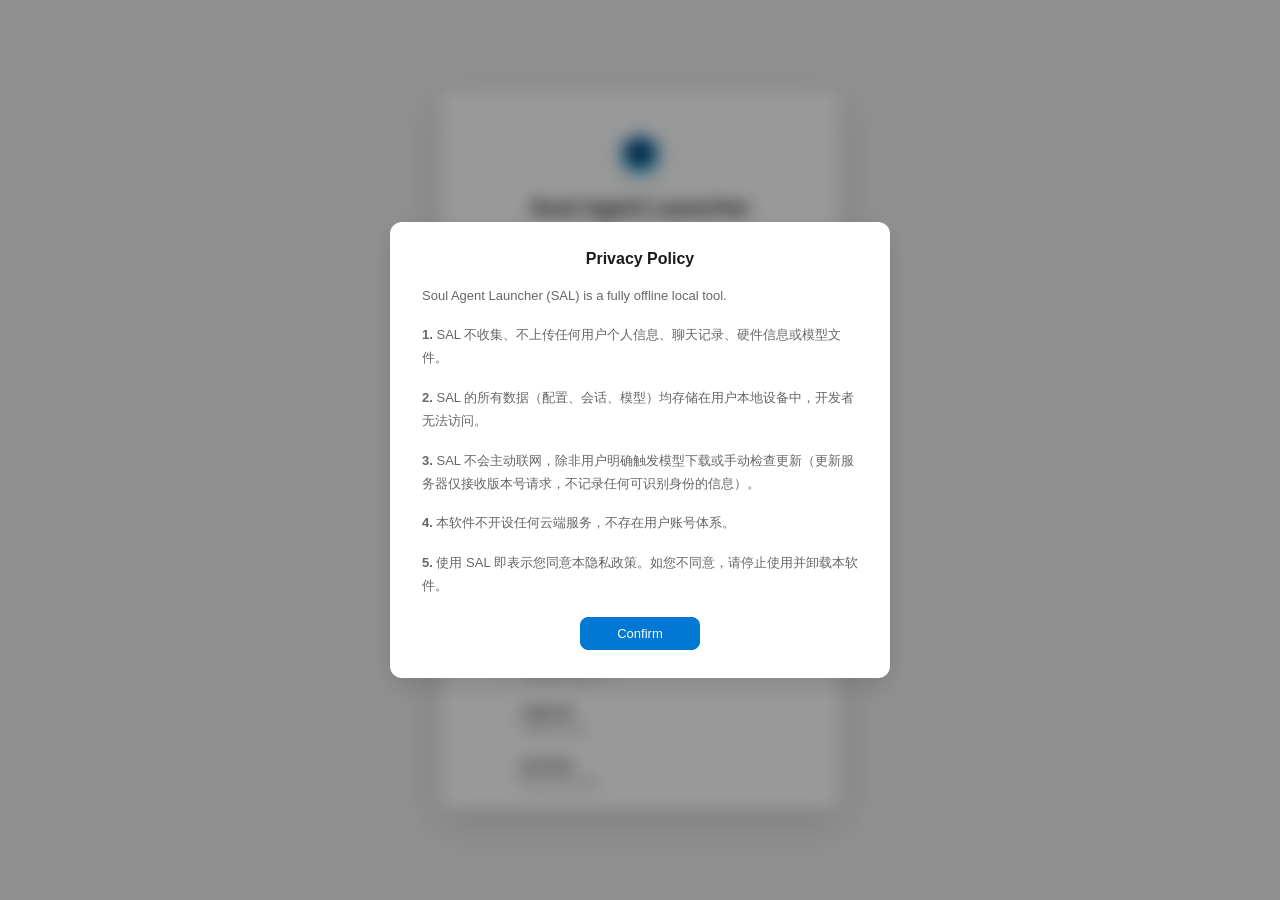
<file: src/index.html>
<!DOCTYPE html>
<html lang="zh-CN">
<head>
    <meta charset="UTF-8">
    <meta name="viewport" content="width=device-width, initial-scale=1.0">
    <title>Soul Agent Launcher</title>
    <link rel="stylesheet" href="css/style.css">
</head>
<body>
    <!-- 启动加载画面：初始化完成前覆盖主界面（进度条实现参考 deepseek-harness 启动占位页，SAL 配色） -->
    <div id="bootSplash">
        <div class="boot-splash-inner">
            <img src="assets/thinker-icon.png" class="boot-splash-logo" alt="">
            <div class="boot-splash-title">Soul Agent Launcher</div>
            <div class="boot-splash-version" id="bootSplashVersion"></div>
            <div class="boot-splash-bar"><div class="boot-splash-fill" id="bootSplashFill"></div></div>
            <div class="boot-splash-status" id="bootSplashStatus" role="status" data-i18n="boot.starting">正在启动…</div>
        </div>
    </div>
    <div class="mica" aria-hidden="true"></div>
    <div class="mica-noise" aria-hidden="true"></div>

    <!-- SVG 图标库（Lucide 风格，Win11 亚克力概念图标） -->
    <svg aria-hidden="true" style="position:absolute;width:0;height:0;overflow:hidden">
      <defs>
        <symbol id="icon-box" viewBox="0 0 24 24" fill="none" stroke="currentColor" stroke-width="2" stroke-linecap="round" stroke-linejoin="round">
          <path d="M21 16V8a2 2 0 00-1-1.73l-7-4a2 2 0 00-2 0l-7 4A2 2 0 003 8v8a2 2 0 001 1.73l7 4a2 2 0 002 0l7-4A2 2 0 0021 16z"/>
          <polyline points="3.27 6.96 12 12.01 20.73 6.96"/><line x1="12" y1="22.08" x2="12" y2="12"/>
        </symbol>
        <symbol id="icon-bulb" viewBox="0 0 24 24" fill="none" stroke="currentColor" stroke-width="2" stroke-linecap="round" stroke-linejoin="round">
          <path d="M9 18h6"/><path d="M10 22h4"/><path d="M15.09 14c.18-.98.65-1.74 1.41-2.5A4.65 4.65 0 0018 8 6 6 0 006 8c0 1 .23 2.23 1.5 3.5A4.61 4.61 0 018.91 14"/>
        </symbol>
        <symbol id="icon-folder" viewBox="0 0 24 24" fill="none" stroke="currentColor" stroke-width="2" stroke-linecap="round" stroke-linejoin="round">
          <path d="M22 19a2 2 0 01-2 2H4a2 2 0 01-2-2V5a2 2 0 012-2h5l2 3h9a2 2 0 012 2z"/>
        </symbol>
        <symbol id="icon-globe" viewBox="0 0 24 24" fill="none" stroke="currentColor" stroke-width="2" stroke-linecap="round" stroke-linejoin="round">
          <circle cx="12" cy="12" r="10"/><line x1="2" y1="12" x2="22" y2="12"/><path d="M12 2a15.3 15.3 0 014 10 15.3 15.3 0 01-4 10 15.3 15.3 0 01-4-10 15.3 15.3 0 014-10z"/>
        </symbol>
        <symbol id="icon-gear" viewBox="0 0 24 24" fill="none" stroke="currentColor" stroke-width="2" stroke-linecap="round" stroke-linejoin="round">
          <circle cx="12" cy="12" r="3"/><path d="M19.4 15a1.65 1.65 0 00.33 1.82l.06.06a2 2 0 010 2.83 2 2 0 01-2.83 0l-.06-.06a1.65 1.65 0 00-1.82-.33 1.65 1.65 0 00-1 1.51V21a2 2 0 01-2 2 2 2 0 01-2-2v-.09A1.65 1.65 0 009 19.4a1.65 1.65 0 00-1.82.33l-.06.06a2 2 0 01-2.83 0 2 2 0 010-2.83l.06-.06A1.65 1.65 0 004.68 15a1.65 1.65 0 00-1.51-1H3a2 2 0 01-2-2 2 2 0 012-2h.09A1.65 1.65 0 004.6 9a1.65 1.65 0 00-.33-1.82l-.06-.06a2 2 0 010-2.83 2 2 0 012.83 0l.06.06A1.65 1.65 0 009 4.68a1.65 1.65 0 001-1.51V3a2 2 0 012-2 2 2 0 012 2v.09a1.65 1.65 0 001 1.51 1.65 1.65 0 001.82-.33l.06-.06a2 2 0 012.83 0 2 2 0 010 2.83l-.06.06a1.65 1.65 0 00-.33 1.82V9a1.65 1.65 0 001.51 1H21a2 2 0 012 2 2 2 0 01-2 2h-.09a1.65 1.65 0 00-1.51 1z"/>
        </symbol>
        <symbol id="icon-check" viewBox="0 0 24 24" fill="none" stroke="currentColor" stroke-width="2.5" stroke-linecap="round" stroke-linejoin="round">
          <polyline points="20 6 9 17 4 12"/>
        </symbol>
        <symbol id="icon-key" viewBox="0 0 24 24" fill="none" stroke="currentColor" stroke-width="2" stroke-linecap="round" stroke-linejoin="round">
          <circle cx="8" cy="15" r="4"/><line x1="10.85" y1="12.15" x2="19" y2="4"/><line x1="18" y1="5" x2="20" y2="7"/><line x1="15" y1="8" x2="17" y2="10"/>
        </symbol>
        <symbol id="icon-download" viewBox="0 0 24 24" fill="none" stroke="currentColor" stroke-width="2" stroke-linecap="round" stroke-linejoin="round">
          <path d="M21 15v4a2 2 0 01-2 2H5a2 2 0 01-2-2v-4"/><polyline points="7 10 12 15 17 10"/><line x1="12" y1="15" x2="12" y2="3"/>
        </symbol>
        <symbol id="icon-calendar" viewBox="0 0 24 24" fill="none" stroke="currentColor" stroke-width="2" stroke-linecap="round" stroke-linejoin="round">
          <rect x="3" y="4" width="18" height="18" rx="2" ry="2"/><line x1="16" y1="2" x2="16" y2="6"/><line x1="8" y1="2" x2="8" y2="6"/><line x1="3" y1="10" x2="21" y2="10"/>
        </symbol>
        <symbol id="icon-chat" viewBox="0 0 24 24" fill="none" stroke="currentColor" stroke-width="2" stroke-linecap="round" stroke-linejoin="round">
          <path d="M21 15a2 2 0 01-2 2H7l-4 4V5a2 2 0 012-2h14a2 2 0 012 2z"/>
        </symbol>
      </defs>
    </svg>

    <!-- Setup Overlay (首次启动) -->
    <div class="setup-overlay hidden" id="setupOverlay">
        <div class="setup-box">
            <img src="assets/thinker-icon.png" width="48" height="48" class="setup-logo">
            <h1 class="setup-title">Soul Agent Launcher</h1>
            <p class="setup-subtitle" id="setupSubtitle" data-i18n="ui.001">正在完成首次配置...</p>

            <!-- 步骤进度列表 -->
            <div class="setup-steps" id="setupSteps">
                <!-- 由 JS 动态生成 -->
            </div>

            <!-- 错误弹窗 -->
            <div class="setup-error-box hidden" id="setupErrorBox">
                <div class="setup-error-icon">
                    <svg width="24" height="24" viewBox="0 0 24 24" fill="none" stroke="#FFB74D" stroke-width="2" stroke-linecap="round" stroke-linejoin="round"><path d="M10.29 3.86L1.82 18a2 2 0 0 0 1.71 3h16.94a2 2 0 0 0 1.71-3L13.71 3.86a2 2 0 0 0-3.42 0z"/><line x1="12" y1="9" x2="12" y2="13"/><line x1="12" y1="17" x2="12.01" y2="17"/></svg>
                </div>
                <div class="setup-error-title" id="setupErrorTitle" data-i18n="ui.002">出错了</div>
                <div class="setup-error-msg" id="setupErrorMsg"></div>
                <div class="setup-error-actions" id="setupErrorActions">
                    <button class="btn" id="setupErrorSkipBtn" onclick="skipCurrentStep()" data-i18n="ui.003">跳过</button>
                    <button class="btn btn-accent" id="setupErrorRetryBtn" onclick="retryCurrentStep()" data-i18n="ui.004">重试</button>
                </div>
            </div>

            <!-- 错误报告 -->
            <div class="setup-report-box hidden" id="setupReportBox">
                <div class="setup-error-icon">
                    <svg width="24" height="24" viewBox="0 0 24 24" fill="none" stroke="#E57373" stroke-width="2" stroke-linecap="round" stroke-linejoin="round"><circle cx="12" cy="12" r="10"/><line x1="15" y1="9" x2="9" y2="15"/><line x1="9" y1="9" x2="15" y2="15"/></svg>
                </div>
                <div class="setup-error-title" data-i18n="ui.005">关键错误</div>
                <div class="setup-error-msg" id="setupReportMsg" data-i18n="ui.006">硬件检测完全失败，无法继续。</div>
                <textarea class="setup-report-detail" id="setupReportDetail" readonly rows="6"></textarea>
                <div class="setup-error-actions">
                    <button class="btn" onclick="copyErrorReport()" data-i18n="ui.007">复制报告</button>
                    <button class="btn btn-accent" onclick="openFeedback()" data-i18n="ui.008">提交反馈</button>
                    <button class="btn btn-danger" onclick="closeApp()" data-i18n="ui.009">退出应用</button>
                </div>
            </div>

            <div class="setup-status hidden" id="setupStatus">
                <div class="setup-spinner"></div>
                <span id="setupMessage" data-i18n="ui.010">正在检测系统环境...</span>
            </div>
        </div>
    </div>

    <!-- 模式选择弹窗 -->
    <div class="mode-overlay hidden" id="modeOverlay">
        <div class="mode-box">
            <div class="mode-header">
                <h2 data-i18n="ui.011">欢迎使用 Soul Agent Launcher</h2>
                <p data-i18n="ui.012">请选择您的使用模式</p>
            </div>
            <div class="mode-options">
                <div class="mode-card" id="modeDev" onclick="selectMode('dev')">
                    <div class="mode-card-icon">
                        <svg viewBox="0 0 24 24" fill="none" stroke="currentColor" stroke-width="1.5" stroke-linecap="round" stroke-linejoin="round">
                            <polyline points="16 18 22 12 16 6"/><polyline points="8 6 2 12 8 18"/>
                        </svg>
                    </div>
                    <div class="mode-card-title" data-i18n="mode.dev">我是开发者</div>
                    <div class="mode-card-desc" data-i18n="ui.013">无需本地部署AI教学，自由探索SAL</div>
                </div>
                <div class="mode-card" id="modeNewbie" onclick="selectMode('newbie')">
                    <div class="mode-card-icon">
                        <svg viewBox="0 0 24 24" fill="none" stroke="currentColor" stroke-width="1.5" stroke-linecap="round" stroke-linejoin="round">
                            <path d="M12 2L2 7l10 5 10-5-10-5z"/><path d="M2 17l10 5 10-5"/><path d="M2 12l10 5 10-5"/>
                        </svg>
                    </div>
                    <div class="mode-card-title" data-i18n="mode.newbie">我是新手</div>
                    <div class="mode-card-desc" data-i18n="ui.014">无AI部署经验，最少3步快速部署本地AI</div>
                </div>
            </div>
            <button class="mode-confirm-btn" onclick="confirmMode()" data-i18n="ui.015">确认</button>
            <label class="mode-remember">
                <input type="checkbox" id="modeDontAsk">
                <span data-i18n="ui.016">不再提示</span>
            </label>
        </div>
    </div>

    <!-- 一键自动部署弹窗 -->
    <div class="deploy-overlay hidden" id="deployOverlay">
        <div class="deploy-box">
            <!-- 扫描阶段 -->
            <div id="deployScanPhase">
                <div class="deploy-header">
                    <h2 data-i18n="home.deploy">一键自动部署</h2>
                    <p data-i18n="ui.017">正在扫描您的硬件以匹配最佳模型</p>
                </div>
                <div class="scan-ring-container" id="deployScanContainer">
                    <svg class="scan-ring" id="deployScanRing" viewBox="0 0 48 48">
                        <circle class="scan-ring-bg" cx="24" cy="24" r="20" fill="none" stroke="rgba(79,195,247,0.15)" stroke-width="3"/>
                        <circle class="scan-ring-progress" cx="24" cy="24" r="20" fill="none" stroke="#4FC3F7" stroke-width="3" stroke-linecap="round" stroke-dasharray="125.6" stroke-dashoffset="100"/>
                    </svg>
                    <svg class="scan-check hidden" id="deployScanCheck" viewBox="0 0 48 48" style="width:80px;height:80px;">
                        <circle cx="24" cy="24" r="20" fill="none" stroke="#4CAF50" stroke-width="3"/>
                        <polyline points="14,24 21,31 34,18" fill="none" stroke="#4CAF50" stroke-width="3" stroke-linecap="round" stroke-linejoin="round" stroke-dasharray="30" stroke-dashoffset="30"/>
                    </svg>
                    <div class="scan-ring-label" id="deployScanStatus" data-i18n="ui.018">检测中...</div>
                </div>
            </div>

            <!-- 推荐阶段 -->
            <div id="deployRecPhase" class="hidden">
                <div class="deploy-header">
                    <h2 data-i18n="ui.019">为您推荐以下模型</h2>
                    <p id="deployRecDesc" data-i18n="ui.020">根据您的硬件配置，推荐最适合的模型</p>
                </div>
                <div class="rec-cards" id="deployRecCards">
                    <!-- 由 JS 动态渲染 -->
                </div>
                <div class="rec-actions">
                    <button class="mode-cancel-btn" onclick="cancelAutoDeploy()" data-i18n="ui.021">取消</button>
                    <button class="mode-confirm-btn" onclick="confirmAutoDeploy()" data-i18n="ui.022">确定</button>
                </div>
            </div>
        </div>
    </div>

    <!-- Title Bar -->
    <div class="title-bar">
        <span class="title-text">Soul Agent Launcher</span>
        <span class="title-subtitle" id="serverStatusBadge" data-i18n="ui.023">● 已断开</span>
        <div class="window-controls">
            <button class="window-btn" onclick="minimizeWindow()" title="最小化">
                <svg width="12" height="12" viewBox="0 0 12 12"><rect x="2" y="5" width="8" height="2" fill="currentColor"/></svg>
            </button>
            <button class="window-btn" onclick="maximizeWindow()" title="最大化">
                <svg width="12" height="12" viewBox="0 0 12 12"><rect x="2" y="2" width="8" height="8" fill="none" stroke="currentColor" stroke-width="1.5"/></svg>
            </button>
            <button class="window-btn close-btn" onclick="closeWindow()" title="关闭">
                <svg width="12" height="12" viewBox="0 0 12 12"><line x1="2" y1="2" x2="10" y2="10" stroke="currentColor" stroke-width="1.5"/><line x1="10" y1="2" x2="2" y2="10" stroke="currentColor" stroke-width="1.5"/></svg>
            </button>
        </div>
    </div>

    <div class="main-layout">
        <!-- Sidebar Navigation (PCL 2 风格) -->
        <div class="sidebar sidebar-acrylic">
            <div class="sidebar-brand">
                <img src="assets/thinker-icon.png" width="28" height="28" class="sidebar-logo">
                <span class="sidebar-title">Soul Agent</span>
            </div>

            <nav class="sidebar-nav">
                <a href="#" class="nav-item active" data-page="home">
                    <svg viewBox="0 0 24 24" fill="currentColor"><path d="M3 13h1v7c0 1.1.9 2 2 2h12c1.1 0 2-.9 2-2v-7h1a1 1 0 0 0 .7-1.7l-9-8.5a1 1 0 0 0-1.4 0l-9 8.5A1 1 0 0 0 3 13zm7 7v-5h4v5h-4zm2-15.6 7 6.6H5l7-6.6z"/></svg>
                    <span data-i18n="nav.home">首页</span>
                </a>
                <a href="#" class="nav-item" data-page="models">
                    <svg viewBox="0 0 24 24" fill="currentColor"><path d="M4 8h4V4H4v4zm6 12h4v-4h-4v4zm-6 0h4v-4H4v4zm0-6h4v-4H4v4zm6 0h4v-4h-4v4zm6-10v4h4V4h-4zm-6 4h4V4h-4v4zm6 6h4v-4h-4v4zm0 6h4v-4h-4v4z"/></svg>
                    <span data-i18n="nav.models">模型</span>
                </a>
                <a href="#" class="nav-item" data-page="launch">
                    <svg viewBox="0 0 24 24" fill="currentColor"><path d="M19.14 12.94c.04-.3.06-.61.06-.94 0-.32-.02-.64-.07-.94l2.03-1.58a.49.49 0 0 0 .12-.61l-1.92-3.32a.49.49 0 0 0-.59-.22l-2.39.96c-.5-.38-1.03-.7-1.62-.94l-.36-2.54a.484.484 0 0 0-.48-.41h-3.84c-.24 0-.43.17-.47.41l-.36 2.54c-.59.24-1.13.57-1.62.94l-2.39-.96c-.22-.08-.47 0-.59.22L2.74 8.87c-.12.21-.08.47.12.61l2.03 1.58c-.05.3-.07.62-.07.94s.02.64.07.94l-2.03 1.58a.49.49 0 0 0-.12.61l1.92 3.32c.12.22.37.29.59.22l2.39-.96c.5.38 1.03.7 1.62.94l.36 2.54c.05.24.24.41.48.41h3.84c.24 0 .44-.17.47-.41l.36-2.54c.59-.24 1.13-.56 1.62-.94l2.39.96c.22.08.47 0 .59-.22l1.92-3.32c.12-.22.07-.47-.12-.61l-2.01-1.58zM12 15.6A3.6 3.6 0 1 1 12 8.4a3.6 3.6 0 0 1 0 7.2z"/></svg>
                    <span data-i18n="nav.launch">启动</span>
                </a>
                <a href="#" class="nav-item" data-page="sessions">
                    <svg viewBox="0 0 24 24" fill="currentColor"><path d="M20 2H4c-1.1 0-2 .9-2 2v18l4-4h14c1.1 0 2-.9 2-2V4c0-1.1-.9-2-2-2zm0 14H5.2L4 17.2V4h16v12z"/><path d="M7 9h10v2H7zm0-3h10v2H7zm0 6h7v2H7z"/></svg>
                    <span data-i18n="nav.sessions">会话</span>
                </a>
                <a href="#" class="nav-item" data-page="chat">
                    <svg class="svg-icon" width="20" height="20"><use href="#icon-chat"/></svg>
                    <span data-i18n="nav.chat">极简对话</span>
                </a>
                <a href="#" class="nav-item" data-page="knowledge">
                    <svg viewBox="0 0 24 24" fill="currentColor"><path d="M4 6H2v14c0 1.1.9 2 2 2h14v-2H4V6zm16-4H8c-1.1 0-2 .9-2 2v12c0 1.1.9 2 2 2h12c1.1 0 2-.9 2-2V4c0-1.1-.9-2-2-2zm-1 9H9V9h10v2zm-4 4H9v-2h6v2zm4-8H9V5h10v2z"/></svg>
                    <span data-i18n="nav.knowledge">知识库</span>
                </a>
                <a href="#" class="nav-item" data-page="settings">
                    <svg viewBox="0 0 24 24" fill="none" stroke="currentColor" stroke-width="2"><circle cx="12" cy="12" r="3"/><path d="M19.4 15a1.65 1.65 0 0 0 .33 1.82l.06.06a2 2 0 0 1 0 2.83 2 2 0 0 1-2.83 0l-.06-.06a1.65 1.65 0 0 0-1.82-.33 1.65 1.65 0 0 0-1 1.51V21a2 2 0 0 1-4 0v-.09A1.65 1.65 0 0 0 9 19.4a1.65 1.65 0 0 0-1.82.33l-.06.06a2 2 0 0 1-2.83 0 2 2 0 0 1 0-2.83l.06-.06a1.65 1.65 0 0 0 .33-1.82 1.65 1.65 0 0 0-1.51-1H3a2 2 0 0 1 0-4h.09A1.65 1.65 0 0 0 4.6 9a1.65 1.65 0 0 0-.33-1.82l-.06-.06a2 2 0 0 1 0-2.83 2 2 0 0 1 2.83 0l.06.06a1.65 1.65 0 0 0 1.82.33H9a1.65 1.65 0 0 0 1-1.51V3a2 2 0 0 1 4 0v.09a1.65 1.65 0 0 0 1 1.51 1.65 1.65 0 0 0 1.82-.33l.06-.06a2 2 0 0 1 2.83 0 2 2 0 0 1 0 2.83l-.06.06a1.65 1.65 0 0 0-.33 1.82V9a1.65 1.65 0 0 0 1.51 1H21a2 2 0 0 1 0 4h-.09a1.65 1.65 0 0 0-1.51 1z"/></svg>
                    <span data-i18n="nav.settings">设置</span>
                </a>
            </nav>

            <div class="sidebar-version" id="sidebarVersion">
                v0.4.2-Beta
                <span class="sidebar-badge" id="sidebarBadge" style="display:none;"></span>
            </div>
        </div>

        <!-- Main Content Area -->
        <div class="content">
            <!-- ===== 首页 ===== -->
            <div class="page active" id="page-home">
                <h2 class="page-title" data-i18n="ui.011">欢迎使用 Soul Agent Launcher</h2>
                <p class="page-desc" data-i18n="ui.024">管理您的本地 AI 模型服务和启动器。</p>

                <div class="card-grid">
                    <div class="card" id="statusCard">
                        <div class="card-header">
                            <span class="card-icon">
                                <svg class="svg-icon acrylic" viewBox="0 0 24 24" fill="none" stroke="currentColor" stroke-width="1.5" stroke-linecap="round" stroke-linejoin="round">
                                    <rect x="2" y="2" width="20" height="8" rx="2" ry="2"/>
                                    <rect x="2" y="14" width="20" height="8" rx="2" ry="2"/>
                                    <circle cx="6" cy="6" r="1" fill="currentColor"/>
                                    <circle cx="6" cy="18" r="1" fill="currentColor"/>
                                </svg>
                            </span>
                            <span class="card-title" data-i18n="home.status">服务状态</span>
                        </div>
                        <div class="card-body" style="text-align:center;padding:24px 0;">
                            <div class="status-dot" id="homeStatusDot">●</div>
                            <div class="status-label" id="homeStatusLabel" data-i18n="ui.018">检测中...</div>
                            <div class="status-detail" id="homeStatusDetail">Port: 20000</div>
                            <div class="api-endpoint" id="homeApiEndpoint" style="display:none;margin-top:10px;font-size:11px;background:var(--bg-primary);padding:8px 12px;border-radius:6px;border:1px solid var(--border-subtle);word-break:break-all;">
                                <span style="color:var(--text-tertiary)" data-i18n="ui.025">双端点 API:</span><br>
                                <code id="homeApiUrl" style="color:var(--accent);font-size:11px;"></code>
                            </div>
                            <div class="card-actions" style="margin-top:16px;">
                                <button class="btn btn-accent" id="homeStartBtn" onclick="showQuickStart()" data-i18n="ui.026">启动服务</button>
                                <button class="btn btn-danger" id="homeStopBtn" onclick="stopServer()" style="display:none;" data-i18n="ui.027">停止服务</button>
                            </div>
                        </div>
                    </div>

                    <div class="card" onclick="startAutoDeploy()" style="cursor:pointer;">
                        <div class="card-header">
                            <span class="card-icon">
                                <svg class="svg-icon acrylic" viewBox="0 0 24 24" fill="none" stroke="currentColor" stroke-width="1.5" stroke-linecap="round" stroke-linejoin="round">
                                    <circle cx="12" cy="12" r="10"/><polyline points="12 6 12 12 16 14"/>
                                </svg>
                            </span>
                            <span class="card-title" data-i18n="home.deploy">一键自动部署</span>
                        </div>
                        <div class="card-body" style="text-align:center;padding:18px 0 24px;">
                            <div class="status-dot" style="color:var(--accent);">●</div>
                            <div class="status-label" style="color:var(--accent);" data-i18n="ui.028">就绪</div>
                            <div class="status-detail" data-i18n="ui.029">自动检测硬件，推荐最佳模型</div>
                            <div class="card-actions" style="margin-top:16px;">
                                <button class="btn btn-accent" onclick="event.stopPropagation();startAutoDeploy()" data-i18n="ui.030">一键部署</button>
                            </div>
                        </div>
                    </div>

                    <div class="card">
                        <div class="card-header">
                            <span class="card-icon">
                                <svg class="svg-icon acrylic" viewBox="0 0 24 24" fill="none" stroke="currentColor" stroke-width="1.5" stroke-linecap="round" stroke-linejoin="round">
                                    <polygon points="13 2 3 14 12 14 11 22 21 10 12 10" style="fill:none;"/>
                                </svg>
                            </span>
                            <span class="card-title" data-i18n="home.bench">AI性能跑分</span>
                        </div>
                        <div class="card-body" style="text-align:center;padding:18px 0 24px;">
                            <div class="status-dot" style="color:var(--text-tertiary);">●</div>
                            <div class="status-label" style="color:var(--text-tertiary);" data-i18n="ui.031">未测试</div>
                            <div class="status-detail" data-i18n="ui.032">评估本地硬件 AI 推理性能</div>
                            <div class="card-actions" style="margin-top:16px;">
                                <button class="btn btn-accent" onclick="event.stopPropagation();showBenchMode()" data-i18n="ui.033">开始跑分</button>
                                <button class="btn btn-sm" onclick="event.stopPropagation();showBenchHistory()" style="font-size:11px;padding:4px 10px;" data-i18n="ui.034">历史</button>
                                <button class="btn btn-sm" onclick="event.stopPropagation();feedbackBenchmark()" style="font-size:11px;padding:4px 10px;" data-i18n="ui.035">反馈</button>
                            </div>
                        </div>
                    </div>

                    <div class="card">
                        <div class="card-header">
                            <span class="card-icon"><svg class="svg-icon acrylic"><use href="#icon-bulb"/></svg></span>
                            <span class="card-title" data-i18n="home.guide">使用说明</span>
                        </div>
                        <div class="quick-guide">
                            <div class="guide-step">
                                <span class="step-num">1</span>
                                <span data-i18n="ui.036">设置路径（在设置中配置，首次自动完成）</span>
                            </div>
                            <div class="guide-step">
                                <span class="step-num">2</span>
                                <span data-i18n="ui.037">下载或添加 GGUF 模型到模型目录</span>
                            </div>
                            <div class="guide-step">
                                <span class="step-num">3</span>
                                <span data-i18n="ui.038">在「启动服务」选择模型并一键启动</span>
                            </div>
                            <div class="guide-step">
                                <span class="step-num">4</span>
                                <span data-i18n="ui.039">双端点：/chat（自研轻量）· /v1/chat/completions（OpenAI 兼容）</span>
                            </div>
                            <div class="guide-step">
                                <span class="step-num">5</span>
                                <span data-i18n="ui.040">Soul Agent 及其他 OpenAI 客户端可直接连接</span>
                            </div>
                        </div>
                    </div>

                    <div class="card" onclick="showTutorial()" style="cursor:pointer;">
                        <div class="card-header">
                            <span class="card-icon">
                                <svg class="svg-icon acrylic" viewBox="0 0 24 24" fill="none" stroke="currentColor" stroke-width="1.5" stroke-linecap="round" stroke-linejoin="round">
                                    <circle cx="12" cy="12" r="10"/><line x1="12" y1="16" x2="12" y2="12"/><line x1="12" y1="8" x2="12.01" y2="8"/>
                                </svg>
                            </span>
                            <span class="card-title" data-i18n="home.tutorial">使用教程</span>
                        </div>
                        <div class="card-body" style="text-align:center;padding:18px 0 24px;">
                            <div class="status-dot" style="color:var(--accent);">●</div>
                            <div class="status-label" style="color:var(--accent);" data-i18n="ui.041">点击查看</div>
                            <div class="status-detail" data-i18n="ui.042">了解 SAL 的完整使用方法</div>
                            <div class="card-actions" style="margin-top:16px;">
                                <button class="btn btn-accent" onclick="event.stopPropagation();showTutorial()" data-i18n="ui.043">查看教程</button>
                            </div>
                        </div>
                    </div>
                </div>
            </div>

            <!-- ===== 模型页 ===== -->
            <div class="page" id="page-models">
                <div class="page-header-actions">
                    <h2 class="page-title" data-i18n="ui.044">模型管理</h2>
                    <div style="display:flex;gap:8px;">
                        <button class="btn btn-accent" onclick="refreshModels()" data-i18n="ui.045">刷新</button>
                        <button class="btn btn-import" onclick="importModel()" data-i18n="ui.046">导入</button>
                    </div>
                </div>
                <p class="page-desc" data-i18n="ui.047">管理本地模型或从魔搭社区搜索下载。</p>

                <!-- Tabs -->
                <div class="tab-bar">
                    <button class="tab-btn active" onclick="switchModelTab('local')"><svg class="svg-icon" style="width:16px;height:16px"><use href="#icon-folder"/></svg> <span data-i18n="ui.175">本地模型</span></button>
                    <button class="tab-btn" onclick="switchModelTab('hub')"><svg class="svg-icon" style="width:16px;height:16px"><use href="#icon-globe"/></svg> <span data-i18n="ui.176">魔搭社区</span></button>
                    <button class="tab-btn" onclick="switchModelTab('official')">
                        <img src="assets/thinker-icon.png" width="14" height="14" style="border-radius:3px;vertical-align:middle;margin-right:4px;">
                        Soul Agent Launcher 官方模型
                    </button>
                </div>

                <!-- 本地模型 -->
                <div class="tab-content active" id="tab-local">
                    <div class="model-list" id="modelList">
                        <div class="model-empty">
                            <p>暂无模型<br><small>请先在设置中配置模型目录路径</small></p>
                        </div>
                    </div>
                </div>

                <!-- 魔搭社区 -->
                <div class="tab-content" id="tab-hub">
                    <div class="hub-search">
                        <input type="text" id="hubSearchInput" class="hub-search-input"
                            placeholder="搜索 GGUF 模型（如 Qwen、DeepSeek、Llama）" data-i18n-placeholder="ph.1"
                            onkeydown="if(event.key==='Enter') searchHubModels()">
                        <button class="btn btn-accent" onclick="searchHubModels()" data-i18n="ui.048">搜索</button>
                    </div>

                    <div id="hubFilterRow" class="hub-filter-row">
                        <button class="chip active" data-keyword="GGUF" onclick="quickSearch('GGUF', this)">GGUF</button>
                        <button class="chip" data-keyword="Qwen GGUF" onclick="quickSearch('Qwen GGUF', this)">Qwen</button>
                        <button class="chip" data-keyword="DeepSeek GGUF" onclick="quickSearch('DeepSeek GGUF', this)">DeepSeek</button>
                        <button class="chip" data-keyword="Llama GGUF" onclick="quickSearch('Llama GGUF', this)">Llama</button>
                        <button class="chip" data-keyword="GLM GGUF" onclick="quickSearch('GLM GGUF', this)">GLM</button>
                        <button class="chip" data-keyword="Yi GGUF" onclick="quickSearch('Yi GGUF', this)">Yi</button>
                    </div>

                    <div class="hub-status" id="hubStatus">
                        <span class="hub-status-text" data-i18n="ui.049">输入关键词开始搜索魔搭社区模型</span>
                    </div>

                    <div class="hub-grid" id="hubGrid"></div>
                </div>

                <!-- Soul Agent Launcher 官方模型 -->
                <div class="tab-content" id="tab-official">
                    <div class="official-section">
                        <div class="official-header">
                            <img src="assets/thinker-icon.png" width="28" height="28" class="official-icon">
                            <span class="official-title" data-i18n="ui.050">Soul Agent Launcher 官方模型</span>
                        </div>
                        <div class="official-body">
                            <p class="official-desc" data-i18n="ui.051">官方推荐的 GGUF 模型，由 Soul Agent 团队精选和优化，点击即可下载。</p>
                        </div>
                    </div>
                    <!-- 官方模型列表 -->
                    <div class="official-model-list" id="officialModelList">
                        <div class="official-loading" data-i18n="ui.052">加载中...</div>
                    </div>
                </div>
            </div>

            <!-- ===== 启动页 ===== -->
            <div class="page" id="page-launch">
                <h2 class="page-title" data-i18n="ui.026">启动服务</h2>
                <p class="page-desc" data-i18n="ui.053">选择模型并启动推理服务。</p>

                <!-- 选择模型 -->
                <div class="card" style="margin-bottom:16px;">
                    <div class="card-header">
                        <span class="card-icon"><svg class="svg-icon acrylic"><use href="#icon-box"/></svg></span>
                        <span class="card-title" data-i18n="home.select_model">选择模型</span>
                    </div>
                    <div class="card-body">
                        <div class="form-group">
                            <label data-i18n="ui.054">模型文件</label>
                            <div class="model-check-list" id="modelCheckList">
                                <div class="model-check-empty" data-i18n="ui.055">暂无模型，请先在「模型」页添加 GGUF 模型</div>
                            </div>
                            <small data-i18n="ui.181">可多选，每个选中的模型将独立启动</small>
                        </div>
                        <div style="display:flex;gap:12px;flex-wrap:wrap;">
                            <div class="form-group" style="flex:1;min-width:100px;">
                                <label data-i18n="ui.056">起始端口</label>
                                <input type="number" id="launchPort" class="form-input" value="20000" style="width:100%;">
                            </div>
                            <div class="form-group" style="flex:1;min-width:100px;">
                                <label data-i18n="ui.057">上下文长度</label>
                                <select id="launchCtx" class="form-select win11-select" style="width:100%;">
                                    <option value="2048">2K</option>
                                    <option value="4096" selected>4K</option>
                                    <option value="8192">8K</option>
                                    <option value="16384">16K</option>
                                    <option value="32768">32K</option>
                                </select>
                            </div>
                        </div>
                    </div>
                </div>

                <!-- 服务状态 -->
                <div class="engine-card">
                    <div class="engine-header">
                        <div class="engine-icon"><svg class="svg-icon acrylic-lg"><use href="#icon-gear"/></svg></div>
                        <div class="engine-info">
                            <div class="engine-name" data-i18n="ui.058">推理服务</div>
                            <div class="engine-status" id="serverStatus">
                                <span class="engine-dot offline" id="serverDot">●</span>
                                <span id="serverLabel" data-i18n="ui.059">未启动</span>
                            </div>
                        </div>
                        <div class="engine-actions">
                            <button class="btn btn-accent" id="startServerBtn" onclick="startServer()" data-i18n="ui.026">启动服务</button>
                            <button class="btn btn-danger" id="stopServerBtn" onclick="stopServer()" style="display:none;" data-i18n="ui.027">停止服务</button>
                        </div>
                    </div>
                    <div class="engine-detail" id="serverDetail" data-i18n="ui.060">端口 20000 · 已停止</div>
                </div>

                <!-- API 端点信息 -->
                <div class="api-endpoint" id="apiEndpoint" style="display:none;margin-top:10px;margin-bottom:16px;font-size:11px;background:var(--bg-primary);padding:8px 12px;border-radius:6px;border:1px solid var(--border-subtle);word-break:break-all;">
                    <span style="color:var(--text-tertiary)" data-i18n="ui.025">双端点 API:</span><br>
                    <code style="color:var(--accent);font-size:11px;" id="apiUrl"></code>
                </div>

                <!-- 快速指引 -->
                <div class="card" style="margin-bottom:16px;">
                    <div class="card-header">
                        <span class="card-icon"><svg class="svg-icon acrylic"><use href="#icon-bulb"/></svg></span>
                        <span class="card-title" data-i18n="home.quick_guide">快速指引</span>
                    </div>
                    <div class="quick-guide">
                        <div class="guide-step">
                            <span class="step-num">1</span>
                            <span data-i18n="ui.061">在设置中配置 llama.cpp 路径和模型目录（首次自动安装）</span>
                        </div>
                        <div class="guide-step">
                            <span class="step-num">2</span>
                            <span data-i18n="ui.062">在「模型」页面下载或添加 GGUF 模型文件</span>
                        </div>
                        <div class="guide-step">
                            <span class="step-num">3</span>
                            <span data-i18n="ui.063">回到本页选择模型，点击「启动服务」即可运行</span>
                        </div>
                        <div class="guide-step">
                            <span class="step-num">4</span>
                            <span data-i18n="ui.039">双端点：/chat（自研轻量）· /v1/chat/completions（OpenAI 兼容）</span>
                        </div>
                        <div class="guide-step">
                            <span class="step-num">5</span>
                            <span data-i18n="ui.064">Soul Agent 及其他 OpenAI 客户端可直接连接使用</span>
                        </div>
                    </div>
                </div>

                <div class="card" id="runningModelsCard" style="margin-bottom:16px;">
                    <div class="card-header">
                        <span class="card-icon"><svg class="svg-icon acrylic"><use href="#icon-box"/></svg></span>
                        <span class="card-title" data-i18n="ui.065">已启动模型</span>
                        <div class="card-header-actions">
                            <button class="btn btn-sm" onclick="unloadSelectedModels()" id="unloadSelectedBtn" style="display:none;color:var(--danger);font-size:11px;" data-i18n="ui.066">卸载选中</button>
                            <button class="btn btn-sm" onclick="unloadAllModels()" id="unloadAllBtn" style="font-size:11px;" data-i18n="ui.067">全部卸载</button>
                        </div>
                    </div>
                    <div class="card-body" id="runningModelsBody">
                        <div style="text-align:center;padding:20px 0;color:var(--text-tertiary);font-size:13px;" id="noRunningModels" data-i18n="ui.068">暂无运行中的模型</div>
                        <div id="runningModelsList" style="display:none;"></div>
                    </div>
                </div>

                <div class="card">
                    <div class="card-header">
                        <span class="card-title" data-i18n="ui.069">控制台输出</span>
                    </div>
                    <div class="card-body">
                        <div class="console" id="consoleOutput">
                            <div class="console-line info" data-i18n="ui.070">等待启动...</div>
                        </div>
                    </div>
                </div>
            </div>

            <!-- ===== 极简对话 (Soul Agent Lite) ===== -->
            <div class="page" id="page-chat">
                <div class="chat-container" id="liteContainer">
                    <!-- 会话栏（最上方） -->
                    <div class="ctx-status" id="liteSessionBar">
                        <div class="session-bar-switch" id="liteSessionSwitch" title="切换会话" onclick="toggleLiteSessionDropdown()">
                            <svg class="svg-icon" width="14" height="14" viewBox="0 0 24 24" fill="none" stroke="currentColor" stroke-width="1.8" stroke-linecap="round" stroke-linejoin="round"><path d="M21 15a2 2 0 0 1-2 2H7l-4 4V5a2 2 0 0 1 2-2h14a2 2 0 0 1 2 2z"/></svg>
                            <span class="mqs-label" id="liteSessionName" style="max-width:160px;" data-i18n="ui.071">&nbsp;&nbsp;默认会话</span>
                            <svg class="mqs-arrow" width="8" height="8" viewBox="0 0 8 8" fill="currentColor"><path d="M1 2l3 4 3-4z"/></svg>
                            <div class="mqs-dropdown" id="liteSessionDropdown" style="bottom:auto;top:100%;margin-bottom:0;margin-top:2px;"></div>
                        </div>
                        <button class="btn btn-sm" id="liteNewSessionBtn" onclick="createNewSession()" title="新建会话" style="margin-left:auto;padding:1px 6px;font-size:11px;min-height:20px;" data-i18n="ui.072">+ 新建</button>
                    </div>

                    <div class="chat-messages" id="liteMessages">
                        <div class="welcome-message" style="text-align:center;padding:40px 20px;">
                            <h2 style="font-size:24px;font-weight:600;margin-bottom:12px;">Soul Agent Lite</h2>
                            <p style="color:var(--text-secondary);font-size:14px;" data-i18n="ui.073">启动服务后即可开始对话</p>
                        </div>
                    </div>

                    <div class="ctx-status" id="liteCtxStatus">
                        <svg class="ctx-ring" width="12" height="12" viewBox="0 0 12 12">
                            <circle cx="6" cy="6" r="5" fill="none" stroke="var(--border-subtle)" stroke-width="1.5"/>
                            <circle class="ctx-ring-fill" id="liteCtxRingFill" cx="6" cy="6" r="5" fill="none" stroke="var(--accent)" stroke-width="1.5" stroke-dasharray="31.416" stroke-dashoffset="31.416" transform="rotate(-90 6 6)" stroke-linecap="round"/>
                        </svg>
                        <span class="ctx-text" id="liteCtxText" data-i18n="ui.074">0% - 0.00K/2.00K 已使用</span>
                        <div class="model-quick-switch" id="liteModelQuickSwitch" title="切换模型">
                            <span class="mqs-label" id="liteMqsLabel">default</span>
                            <svg class="mqs-arrow" width="8" height="8" viewBox="0 0 8 8" fill="currentColor"><path d="M1 2l3 4 3-4z"/></svg>
                            <div class="mqs-dropdown" id="liteMqsDropdown"></div>
                        </div>
                        <div class="status-center">
                            <div class="status-toggle think-tgl active" id="liteThinkToggle" title="深度思考">
                                <img class="tgl-icon" src="assets/thinker-icon.png" width="14" height="14">
                                <span class="tgl-label" data-i18n="ui.075">深度思考</span>
                            </div>
                            <div class="status-divider"></div>
                            <div class="status-toggle hidden" id="kbToolStatusToggle" title="高级工具调用：模型可主动查询知识库（需模型支持）">
                                <svg class="tgl-icon" width="14" height="14" viewBox="0 0 24 24" fill="none" stroke="currentColor" stroke-width="1.8" stroke-linecap="round" stroke-linejoin="round"><path d="M14.7 6.3a1 1 0 0 0 0 1.4l1.6 1.6a1 1 0 0 0 1.4 0l3.77-3.77a6 6 0 0 1-7.94 7.94l-6.91 6.91a2.12 2.12 0 0 1-3-3l6.91-6.91a6 6 0 0 1 7.94-7.94l-3.76 3.76z"/></svg>
                                <span class="tgl-label" data-i18n="ui.076">工具调用</span>
                            </div>
                        </div>
                        <div class="status-right">
                            <div class="status-toggle active" id="liteMultimodalToggle" title="多模态">
                                <svg class="tgl-icon" width="14" height="14" viewBox="0 0 24 24" fill="none" stroke="currentColor" stroke-width="1.8" stroke-linecap="round" stroke-linejoin="round"><rect x="3" y="3" width="18" height="18" rx="2" ry="2"/><circle cx="8.5" cy="8.5" r="1.5"/><polyline points="21 15 16 10 5 21"/></svg>
                                <span class="tgl-label" data-i18n="ui.077">多模态</span>
                            </div>
                        </div>
                    </div>

                    <div class="chat-bar">
                        <div class="kb-bar-group" style="display:flex;align-items:center;gap:4px;margin-right:4px;">
                            <button class="kb-bar-btn" id="kbAutoBtn" onclick="toggleKbAuto()" title="自动检索：每次提问自动从知识库检索相关内容" style="padding:2px 8px;font-size:11px;height:36px;background:transparent;border:1px solid var(--accent);color:var(--accent);border-radius:6px;cursor:pointer;white-space:nowrap;display:flex;align-items:center;">
                                <span id="kbAutoLabel">
                                    <svg width="13" height="13" viewBox="0 0 24 24" fill="currentColor" style="vertical-align:-2px;margin-right:3px;"><path d="M4 6H2v14c0 1.1.9 2 2 2h14v-2H4V6zm16-4H8c-1.1 0-2 .9-2 2v12c0 1.1.9 2 2 2h12c1.1 0 2-.9 2-2V4c0-1.1-.9-2-2-2zm0 14H8V4h12v12z"/></svg>
                                    <span data-i18n="ui.177">知识库</span>
                                </span>
                            </button>
                        </div>
                        <textarea id="userInput" data-i18n-placeholder="chat.input_placeholder" placeholder="输入消息，Enter 发送，Shift+Enter 换行..." rows="1"
                            style="flex:1;resize:none;overflow:hidden;" disabled></textarea>
                        <button class="btn btn-accent" id="sendBtn" onclick="sendLiteMessage()" disabled>
                            <svg width="16" height="16" viewBox="0 0 24 24" fill="currentColor"><path d="M2.01 21L23 12 2.01 3 2 10l15 2-15 2z"/></svg>
                            <span data-i18n="ui.178">发送</span>
                        </button>
                    </div>
                </div>
            </div>

            <!-- ===== 知识库 ===== -->
            <div class="page" id="page-knowledge">
                <h2 class="page-title" data-i18n="ui.078">知识库</h2>
                <p class="page-desc" data-i18n="ui.079">管理知识文档，在对话中自动检索相关内容。</p>
                <div style="padding:8px 12px;margin-bottom:16px;background:rgba(79,195,247,0.08);border:1px solid rgba(79,195,247,0.2);border-radius:8px;font-size:12px;color:var(--text-secondary);line-height:1.6;">
                    <svg width="14" height="14" viewBox="0 0 24 24" fill="none" stroke="currentColor" stroke-width="2" stroke-linecap="round" stroke-linejoin="round" style="vertical-align:-2px;margin-right:4px;"><rect x="3" y="11" width="18" height="11" rx="2" ry="2"/><path d="M7 11V7a5 5 0 0 1 10 0v4"/></svg>
                    <strong>隐私说明：</strong>SAL 会读取您添加的文件夹中的文本文件并建立本地索引
                    所有数据仅存储在您的本地设备上，<strong>不会上传任何数据。</strong>
                </div>

                <div id="kbEmbedStatus" style="display:none;padding:8px 12px;margin-bottom:16px;background:rgba(76,175,80,0.08);border:1px solid rgba(76,175,80,0.2);border-radius:8px;font-size:12px;color:var(--text-secondary);line-height:1.6;">
                    <svg width="14" height="14" viewBox="0 0 24 24" fill="none" stroke="#4CAF50" stroke-width="2" stroke-linecap="round" stroke-linejoin="round" style="vertical-align:-2px;margin-right:4px;"><polyline points="20 6 9 17 4 12"/></svg>
                    嵌入模型已就绪 — 知识库使用语义搜索，精度更高。
                </div>

                <div class="card" style="margin-bottom:16px;">
                    <div class="card-header">
                        <span class="card-icon">
                            <svg width="18" height="18" viewBox="0 0 24 24" fill="currentColor"><path d="M12 21.35l-1.45-1.32C5.4 15.36 2 12.28 2 8.5 2 5.42 4.42 3 7.5 3c1.74 0 3.41.81 4.5 2.09C13.09 3.81 14.76 3 16.5 3 19.58 3 22 5.42 22 8.5c0 3.78-3.4 6.86-8.55 11.54L12 21.35z"/></svg>
                        </span>
                        <span class="card-title" data-i18n="ui.080">嵌入服务</span>
                        <span id="kbEmbedIndicator" style="margin-left:auto;font-size:11px;display:flex;align-items:center;gap:4px;">
                            <span id="kbEmbedDot" style="width:8px;height:8px;border-radius:50%;background:#888;display:inline-block;"></span>
                            <span id="kbEmbedLabel" data-i18n="ui.059">未启动</span>
                        </span>
                    </div>
                    <div class="card-body" style="font-size:12px;color:var(--text-secondary);display:flex;gap:8px;align-items:center;flex-wrap:wrap;">
                        <span data-i18n="ui.081">嵌入模型：all-MiniLM-L6-v2 Q4_K_M (23.5MB, 384维)</span>
                        <button class="btn btn-sm" id="kbEmbedStartBtn" onclick="startEmbeddingService()" style="font-size:11px;padding:2px 8px;" data-i18n="ui.082">启动</button>
                        <button class="btn btn-sm" id="kbEmbedStopBtn" onclick="stopEmbeddingService()" style="font-size:11px;padding:2px 8px;display:none;" data-i18n="ui.083">停止</button>
                        <button class="btn btn-sm" id="kbEmbedDownloadBtn" onclick="downloadEmbeddingModel()" style="font-size:11px;padding:2px 8px;" data-i18n="ui.084">下载模型</button>
                    </div>
                </div>

                <div class="card" style="margin-bottom:16px;">
                    <div class="card-header">
                        <span class="card-icon">
                            <svg width="18" height="18" viewBox="0 0 24 24" fill="currentColor"><path d="M20 6h-8l-2-2H4c-1.1 0-1.99.9-1.99 2L2 18c0 1.1.9 2 2 2h16c1.1 0 2-.9 2-2V8c0-1.1-.9-2-2-2zm0 12H4V8h16v10z"/></svg>
                        </span>
                        <span class="card-title" data-i18n="ui.085">已添加的文件夹</span>
                        <button class="btn btn-sm" onclick="reindexKbAll()" style="margin-left:auto;font-size:11px;padding:2px 8px;" data-i18n="ui.086">重新索引全部</button>
                    </div>
                    <div class="card-body">
                        <div id="kbFolderList" style="margin-bottom:12px;">
                            <div style="padding:12px;text-align:center;color:var(--text-tertiary);font-size:13px;" data-i18n="ui.087">暂无文件夹，点击下方添加</div>
                        </div>
                        <div style="display:flex;gap:8px;">
                            <input type="text" id="kbFolderInput" placeholder="输入文件夹路径或点击浏览..." data-i18n-placeholder="ph.3" style="flex:1;padding:8px 12px;border:1px solid var(--border-color);border-radius:6px;background:transparent;color:var(--text-primary);font-size:13px;">
                            <button class="btn btn-sm" onclick="browseKbFolder()" data-i18n="ui.088">浏览</button>
                            <button class="btn btn-accent btn-sm" onclick="addKbFolder()" data-i18n="ui.089">添加</button>
                        </div>
                    </div>
                </div>

                <div class="card" style="margin-bottom:16px;">
                    <div class="card-header">
                        <span class="card-icon">
                            <svg width="18" height="18" viewBox="0 0 24 24" fill="currentColor"><path d="M14 2H6c-1.1 0-2 .9-2 2v16c0 1.1.9 2 2 2h12c1.1 0 2-.9 2-2V8l-6-6zm-1 7V3.5L18.5 9H13zM8 13h8v2H8v-2zm0 4h8v2H8v-2z"/></svg>
                        </span>
                        <span class="card-title" data-i18n="ui.090">拖拽文件（单次查阅）</span>
                        <button class="btn btn-sm btn-danger" onclick="clearKbTemp()" style="margin-left:auto;font-size:11px;padding:2px 8px;" data-i18n="ui.091">清除临时文件</button>
                    </div>
                    <div class="card-body">
                        <div id="kbDropZone" style="border:2px dashed var(--border-color);border-radius:8px;padding:24px;text-align:center;cursor:pointer;transition:border-color 0.4s,background 0.4s;" onclick="document.getElementById('kbFileInput').click()">
                            <div style="font-size:13px;color:var(--text-secondary);" data-i18n="ui.092">拖拽文件到此处，或点击选择文件</div>
                            <div style="font-size:11px;color:var(--text-tertiary);margin-top:4px;" data-i18n="ui.093">支持 .txt .md .json .py .js .rs .csv 等文本格式</div>
                        </div>
                        <input type="file" id="kbFileInput" multiple style="display:none;" accept=".txt,.md,.markdown,.json,.yaml,.yml,.toml,.ini,.cfg,.conf,.log,.csv,.xml,.html,.htm,.py,.js,.ts,.rs,.java,.cpp,.c,.h,.css" onchange="handleKbFiles(this.files)">
                        <div id="kbSingleFiles" style="margin-top:8px;"></div>
                    </div>
                </div>

                <div class="card">
                    <div class="card-header">
                        <span class="card-icon">
                            <svg width="18" height="18" viewBox="0 0 24 24" fill="currentColor"><path d="M15.5 14h-.79l-.28-.27A6.471 6.471 0 0 0 16 9.5 6.5 6.5 0 1 0 9.5 16c1.61 0 3.09-.59 4.23-1.57l.27.28v.79l5 4.99L20.49 19l-4.99-5zm-6 0C7.01 14 5 11.99 5 9.5S7.01 5 9.5 5 14 7.01 14 9.5 11.99 14 9.5 14z"/></svg>
                        </span>
                        <span class="card-title" data-i18n="ui.094">搜索知识库</span>
                    </div>
                    <div class="card-body">
                        <div style="display:flex;gap:8px;margin-bottom:12px;">
                            <input type="text" id="kbSearchInput" placeholder="输入搜索关键词..." data-i18n-placeholder="ph.4" style="flex:1;padding:8px 12px;border:1px solid var(--border-color);border-radius:6px;background:transparent;color:var(--text-primary);font-size:13px;">
                            <button class="btn btn-accent btn-sm" onclick="searchKb()" data-i18n="ui.048">搜索</button>
                        </div>
                        <div id="kbSearchResults" style="max-height:300px;overflow-y:auto;"></div>
                    </div>
                </div>
            </div>

            <!-- ===== 设置页 ===== -->
            <div class="page" id="page-settings">
                <h2 class="page-title" data-i18n="ui.095">设置</h2>
                <p class="page-desc" data-i18n="ui.096">配置 Soul Agent Launcher 的各项参数。</p>

                <div class="settings-section">
                    <h3 class="section-title" data-i18n="ui.097">服务路径</h3>
                    <div class="form-group">
                        <label data-i18n="ui.098">llama.cpp 可执行文件路径</label>
                        <div class="input-with-btn">
                            <input type="text" id="llamaPath" class="form-input" placeholder="C:\llama\build\bin\Release\llama-server.exe">
                            <button class="btn" onclick="selectFilePath('llamaPath')" data-i18n="ui.099">选择</button>
                        </div>
                        <small data-i18n="ui.179">llama-server 或 llama-cli 的完整路径</small>
                    </div>
                    <div class="form-group">
                        <label data-i18n="ui.100">模型目录</label>
                        <div class="input-with-btn">
                            <input type="text" id="modelsDir" class="form-input" placeholder="C:\models">
                            <button class="btn" onclick="selectFolderPath('modelsDir')" data-i18n="ui.099">选择</button>
                        </div>
                        <small data-i18n="ui.180">存放 GGUF 模型的文件夹</small>
                    </div>
                </div>

                <div class="settings-section">
                    <h3 class="section-title" data-i18n="ui.101">默认参数</h3>
                    <div class="form-group">
                        <label data-i18n="ui.102">默认端口</label>
                        <input type="number" id="defaultPort" class="form-input" value="20000" style="width:120px;">
                    </div>
                    <div class="form-group">
                        <label data-i18n="ui.103">默认上下文长度</label>
                        <select id="defaultCtx" class="form-select" style="width:120px;">
                            <option value="2048">2K</option>
                            <option value="4096" selected>4K</option>
                            <option value="8192">8K</option>
                            <option value="16384">16K</option>
                            <option value="32768">32K</option>
                        </select>
                    </div>
                    <div class="form-group">
                        <label data-i18n="ui.104">空闲自动待机</label>
                        <select id="standbyIdleMin" class="form-select" style="width:120px;">
                            <option value="0" selected data-i18n="ui.105">关闭</option>
                            <option value="5" data-i18n="ui.106">5 分钟</option>
                            <option value="10" data-i18n="ui.107">10 分钟</option>
                            <option value="30" data-i18n="ui.108">30 分钟</option>
                        </select>
                        <div class="form-hint" data-i18n="ui.109">空闲后自动释放显存，下次请求自动唤醒（约数秒~数十秒）</div>
                    </div>
                    <div class="form-group">
                        <label data-i18n="ui.110">mmproj 路径（多模态模型可选）</label>
                        <div class="input-with-btn">
                            <input type="text" id="mmprojPath" class="form-input" placeholder="视觉投影模型路径，留空 = 纯文本模式" data-i18n-placeholder="ph.5">
                            <button class="btn" onclick="selectFilePath('mmprojPath')" data-i18n="ui.099">选择</button>
                        </div>
                        <div class="form-hint" data-i18n="ui.111">多模态模型启动时自动附加 --mmproj；待机唤醒后原样恢复。注意：此路径会附加到所有启动的模型，混用纯文本模型时请勿填写</div>
                    </div>
                </div>

                <div class="settings-section">
                    <h3 class="section-title" data-i18n="ui.112">极致精简编译</h3>
                    <div class="form-group">
                        <label data-i18n="ui.113">从源码编译极致精简版 llama-server</label>
                        <p style="font-size:12px;color:var(--text-secondary);margin-bottom:10px;line-height:1.5;">
                            CPU-only 静态编译 + UPX，仅保留 Server + 多模态。<br>
                            <code>/chat</code> 原生流式 · <code>/v1/chat/completions</code> 待机流式<br>
                            多模态启动时加 <code>--mmproj</code>
                        </p>
                        <div class="input-with-btn" style="margin-bottom:8px;">
                            <input type="text" id="buildScriptPath" class="form-input"
                                placeholder="编译脚本路径，如 build-llama\build-minimal.ps1"
                                data-i18n-placeholder="ph.6"
                                value="">
                            <button class="btn" onclick="selectFilePath('buildScriptPath')" data-i18n="ui.099">选择</button>
                        </div>
                        <div class="card-actions" style="justify-content:flex-start;">
                            <button class="btn btn-accent" onclick="buildMinimal()" data-i18n="ui.114">开始编译</button>
                        </div>
                        <div id="buildStatus" style="margin-top:8px;font-size:12px;color:var(--text-tertiary);"></div>
                    </div>
                </div>

                <div class="settings-section">
                    <h3 class="section-title" data-i18n="settings.title">设置</h3>
                    <div class="form-group">
                        <label data-i18n="settings.language">语言</label>
                        <select id="langSelect" class="form-input" onchange="onLangChange(this.value)" style="max-width:200px;">
                            <option value="zh" data-i18n-value="settings.language_zh">中文</option>
                            <option value="en" data-i18n-value="settings.language_en">English</option>
                        </select>
                    </div>
                </div>

                <div class="settings-section">
                    <h3 class="section-title" data-i18n="ui.115">外观</h3>
                    <div class="form-group">
                        <label data-i18n="ui.116">主题模式</label>
                        <div class="theme-switch">
                            <input type="checkbox" id="themeToggle">
                            <label for="themeToggle" class="theme-slider"></label>
                            <span id="themeLabel" data-i18n="ui.117">亮色模式</span>
                        </div>
                    </div>
                </div>

                <div class="settings-section">
                    <h3 class="section-title" data-i18n="ui.118">行为</h3>
                    <div class="form-group">
                        <label>
                            <input type="checkbox" id="quitOnClose" checked>
                            <span data-i18n="settings.quit_on_close">关闭窗口时退出 SAL</span>
                        </label>
                        <div class="form-hint" data-i18n="settings.quit_on_close_hint">默认开启：点击右上角 ✕ 直接退出 SAL 并释放内存/显存；关闭后 ✕ 仅隐藏到托盘继续常驻</div>
                    </div>
                    <div class="form-group">
                        <label>
                            <input type="checkbox" id="autoLaunchOnBoot">
                            <span data-i18n="settings.auto_launch">开机自启动（托盘模式）</span>
                        </label>
                        <div class="form-hint" data-i18n="ui.119">系统启动时在后台运行（最小化到托盘），立即生效</div>
                    </div>
                    <div class="form-group">
                        <label>
                            <input type="checkbox" id="restoreModelsOnBoot">
                            <span data-i18n="settings.restore_models">启动时自动恢复上次运行的模型</span>
                        </label>
                        <div class="form-hint" data-i18n="ui.120">记住关闭前正在运行的模型，下次启动自动重新加载</div>
                    </div>
                </div>

                <div class="settings-section">
                    <h3 class="section-title" data-i18n="env.title">环境修复</h3>
                    <div class="form-hint" data-i18n="env.repair_hint" style="margin-bottom:10px;">组件异常时一键重装（Python/pip/ModelScope 是模型下载的依赖，加速端按硬件自动匹配）</div>
                    <div style="display:flex;flex-direction:column;gap:8px;">
                        <div style="display:flex;align-items:center;gap:10px;padding:8px 10px;border:1px solid var(--border-color);border-radius:6px;">
                            <span id="envDot-python" style="width:10px;height:10px;border-radius:50%;background:#888;flex-shrink:0;"></span>
                            <div style="flex:1;">
                                <div style="font-size:13px;" data-i18n="env.python">Python 运行时</div>
                                <div style="font-size:11px;color:var(--text-tertiary);" id="envMsg-python"><span data-i18n="env.not_checked">未检测</span></div>
                            </div>
                            <button class="btn btn-sm" id="envBtn-python" onclick="checkEnvComponent('python')" data-i18n="env.check">检测</button>
                        </div>
                        <div style="display:flex;align-items:center;gap:10px;padding:8px 10px;border:1px solid var(--border-color);border-radius:6px;">
                            <span id="envDot-pip" style="width:10px;height:10px;border-radius:50%;background:#888;flex-shrink:0;"></span>
                            <div style="flex:1;">
                                <div style="font-size:13px;" data-i18n="env.pip">pip 包管理器</div>
                                <div style="font-size:11px;color:var(--text-tertiary);" id="envMsg-pip"><span data-i18n="env.not_checked">未检测</span></div>
                            </div>
                            <button class="btn btn-sm" id="envBtn-pip" onclick="checkEnvComponent('pip')" data-i18n="env.check">检测</button>
                        </div>
                        <div style="display:flex;align-items:center;gap:10px;padding:8px 10px;border:1px solid var(--border-color);border-radius:6px;">
                            <span id="envDot-mscope" style="width:10px;height:10px;border-radius:50%;background:#888;flex-shrink:0;"></span>
                            <div style="flex:1;">
                                <div style="font-size:13px;" data-i18n="env.mscope">ModelScope 下载工具</div>
                                <div style="font-size:11px;color:var(--text-tertiary);" id="envMsg-mscope"><span data-i18n="env.not_checked">未检测</span></div>
                            </div>
                            <button class="btn btn-sm" id="envBtn-mscope" onclick="checkEnvComponent('mscope')" data-i18n="env.check">检测</button>
                        </div>
                        <div style="display:flex;align-items:center;gap:10px;padding:8px 10px;border:1px solid var(--border-color);border-radius:6px;">
                            <span id="envDot-backend" style="width:10px;height:10px;border-radius:50%;background:#888;flex-shrink:0;"></span>
                            <div style="flex:1;">
                                <div style="font-size:13px;" data-i18n="env.backend">llama.cpp 加速端</div>
                                <div style="font-size:11px;color:var(--text-tertiary);" id="envMsg-backend"><span data-i18n="env.not_checked">未检测</span></div>
                            </div>
                            <button class="btn btn-sm" id="envBtn-backend" onclick="checkEnvComponent('backend')" data-i18n="env.check">检测</button>
                        </div>
                    </div>
                    <div class="card-actions" style="margin-top:10px;">
                        <button class="btn" onclick="runEnvCheck()" data-i18n="env.check_all">全部重新检测</button>
                        <button class="btn" onclick="cleanupTempFiles()" data-i18n="env.clean_temp">清理临时文件</button>
                    </div>
                </div>

                <div class="settings-section">
                    <h3 class="section-title" data-i18n="integrity.title">模型完整性校验</h3>
                    <div class="form-hint" data-i18n="integrity.hint" style="margin-bottom:10px;">下载完成的模型会自动记录 SHA256。启动模型时自动比对体积；此处可粘贴路径做全量哈希校验。</div>
                    <div style="display:flex;gap:8px;align-items:center;">
                        <input type="text" id="integrityPath" class="form-input" data-i18n-placeholder="integrity.path_hint" placeholder="粘贴 GGUF 模型文件完整路径" data-i18n-placeholder="ph.7" style="flex:1;">
                        <button class="btn btn-accent" id="integrityBtn" onclick="verifyModelIntegrity()" data-i18n="integrity.check_btn">校验</button>
                    </div>
                    <div id="integrityResult" class="form-hint" style="margin-top:8px;white-space:pre-wrap;"></div>
                </div>

                <div class="settings-section">
                    <h3 class="section-title" data-i18n="feedback.title">反馈与支持</h3>
                    <div class="form-hint" data-i18n="feedback.hint" style="margin-bottom:10px;">遇到问题或有建议？欢迎通过以下渠道反馈，或导出诊断报告一键提交。</div>
                    <div style="display:flex;gap:8px;flex-wrap:wrap;">
                        <button class="btn" onclick="copyQQGroup()" data-i18n="feedback.copy_qq">复制 QQ 群号</button>
                        <button class="btn" onclick="openGithubIssues()" data-i18n="feedback.github">GitHub Issues</button>
                        <button class="btn" onclick="openFeedback()" data-i18n="feedback.anon">匿名反馈</button>
                        <button class="btn" onclick="copyDiagReport()" data-i18n="feedback.diag">复制诊断报告</button>
                    </div>
                </div>

                <div class="card-actions" style="margin-top:24px;">
                    <button class="btn btn-accent" onclick="saveSettings()" data-i18n="ui.121">保存设置</button>
                    <button class="btn btn-outline" onclick="checkUpdate(this)" data-i18n="ui.122">检查更新</button>
                    <span id="updateStatus" style="font-size:12px;color:var(--text-tertiary);margin-left:8px;"></span>
                </div>
            </div>

            <!-- ===== 会话页 ===== -->
            <div class="page" id="page-sessions">
                <h2 class="page-title" data-i18n="ui.123">会话</h2>
                <p class="page-desc" data-i18n="ui.124">管理对话历史记录。</p>

                <div class="card" style="margin-bottom:16px;">
                    <div class="card-header">
                        <span class="card-icon"><svg class="svg-icon acrylic"><use href="#icon-chat"/></svg></span>
                        <span class="card-title" data-i18n="ui.125">历史会话</span>
                        <div class="card-header-actions">
                            <button class="btn btn-accent btn-sm" onclick="createNewSession()" data-i18n="ui.126">新建会话</button>
                        </div>
                    </div>
                    <div class="card-body">
                        <div style="display:flex;gap:8px;margin-bottom:12px;">
                            <input type="text" id="sessionSearchInput" placeholder="搜索全部会话内容，Enter 搜索..." data-i18n-placeholder="ph.8" style="flex:1;padding:8px 12px;border:1px solid var(--border-color);border-radius:6px;background:transparent;color:var(--text-primary);font-size:13px;" onkeydown="if(event.key==='Enter')doSearchSessions()">
                            <button class="btn btn-sm" onclick="doSearchSessions()" data-i18n="ui.048">搜索</button>
                        </div>
                        <div id="sessionSearchResults" style="display:none;margin-bottom:12px;"></div>
                        <div class="session-list" id="sessionList">
                            <div class="session-empty" data-i18n="ui.127">暂无会话，点击「新建会话」开始。</div>
                        </div>
                    </div>
                </div>
            </div>
        </div>
    </div>

    <!-- Download Overlay -->
    <div class="download-overlay hidden" id="confirmOverlay">
        <div class="download-box">
            <div style="margin-bottom:12px;">
                <svg width="36" height="36" viewBox="0 0 24 24" fill="none" stroke="#FFB74D" stroke-width="2" stroke-linecap="round" stroke-linejoin="round"><path d="M10.29 3.86L1.82 18a2 2 0 0 0 1.71 3h16.94a2 2 0 0 0 1.71-3L13.71 3.86a2 2 0 0 0-3.42 0z"/><line x1="12" y1="9" x2="12" y2="13"/><line x1="12" y1="17" x2="12.01" y2="17"/></svg>
            </div>
            <h3 id="confirmTitle" data-i18n="ui.128">确认下载</h3>
            <p id="confirmMessage" style="font-size:13px;color:var(--text-secondary);line-height:1.6;"></p>
            <div class="card-actions" style="margin-top:16px;justify-content:center;">
                <button class="btn" onclick="closeConfirmDialog(false)" data-i18n="ui.021">取消</button>
                <button class="btn btn-accent" onclick="closeConfirmDialog(true)" data-i18n="ui.128">确认下载</button>
            </div>
        </div>
    </div>

    <div class="download-overlay hidden" id="downloadOverlay">
        <div class="download-box">
            <h3 id="downloadTitle" data-i18n="ui.129">正在下载模型</h3>
            <p id="downloadModelInfo" data-i18n="ui.130">请稍候...</p>
            <div class="download-progress-bar">
                <div class="download-progress-fill" id="downloadProgressFill" style="width:0%"></div>
            </div>
            <div class="download-progress-text" id="downloadProgressPct">0%</div>
            <div class="download-progress-message" id="downloadProgressMsg" data-i18n="ui.131">准备中...</div>
            <div class="card-actions" style="margin-top:12px;">
                <button class="btn btn-danger" id="cancelDownloadBtn" onclick="cancelDownload()" data-i18n="ui.132">取消下载</button>
                <button class="btn btn-accent hidden" id="retryDownloadBtn" onclick="retryDownload()" data-i18n="ui.133">重试下载</button>
            </div>
        </div>
    </div>

    <!-- 隐藏的文件选择器（导入模型用） -->
    <input type="file" id="importFileInput" accept=".gguf" style="display:none">

    <!-- 导入命名弹窗 -->
    <div class="download-overlay hidden" id="importOverlay">
        <div class="download-box" style="text-align:left;">
            <h3 data-i18n="ui.134">导入模型</h3>
            <p id="importFileInfo" style="word-break:break-all;" data-i18n="ui.135">选中文件: -</p>
            <div class="form-group" style="margin-top:12px;">
                <label for="importNameInput" data-i18n="ui.136">模型名称</label>
                <input type="text" id="importNameInput" class="form-input" placeholder="输入模型显示名称" data-i18n-placeholder="ph.9" style="width:100%;">
                <small style="color:var(--text-tertiary);font-size:11px;" data-i18n="ui.182">导入后文件名锁定，不支持改名</small>
            </div>
            <div class="card-actions" style="margin-top:16px;justify-content:flex-end;">
                <button class="btn btn-danger" onclick="cancelImport()" data-i18n="ui.021">取消</button>
                <button class="btn btn-accent" onclick="confirmImport()" data-i18n="ui.137">确认导入</button>
            </div>
        </div>
    </div>

    <!-- 快速启动弹窗 -->
    <div class="download-overlay hidden" id="quickStartOverlay">
        <div class="download-box" style="text-align:left;max-width:520px;">
            <h3 style="margin-bottom:4px;" data-i18n="ui.138">快速启动模型</h3>
            <p style="font-size:13px;color:var(--text-tertiary);margin-bottom:16px;" data-i18n="ui.139">选择要启动的模型，支持多选</p>
            <div class="model-check-list" id="quickModelCheckList" style="max-height:320px;">
                <div class="model-check-empty" data-i18n="ui.140">暂无本地模型，请先下载</div>
            </div>
            <div class="card-actions" style="margin-top:16px;justify-content:space-between;">
                <button class="btn btn-danger" onclick="closeQuickStart()" data-i18n="ui.021">取消</button>
                <button class="btn btn-accent" id="quickStartBtn" onclick="quickStartModels()" data-i18n="ui.141">快速启动</button>
            </div>
        </div>
    </div>

    <!-- 隐私政策弹窗 -->
    <div class="download-overlay hidden" id="privacyOverlay" style="z-index:99999;">
        <div class="download-box" style="text-align:center;max-width:500px;">
            <h3 style="text-align:center;margin-bottom:16px;" data-i18n="ui.142">隐私政策</h3>
            <div style="text-align:left;font-size:13px;line-height:1.8;color:var(--text-secondary);padding:0 4px;">
                <p data-i18n="ui.143">Soul Agent Launcher（SAL）是一款完全离线运行的本地工具。</p>
                <p><strong>1.</strong> SAL 不收集、不上传任何用户个人信息、聊天记录、硬件信息或模型文件。</p>
                <p><strong>2.</strong> SAL 的所有数据（配置、会话、模型）均存储在用户本地设备中，开发者无法访问。</p>
                <p><strong>3.</strong> SAL 不会主动联网，除非用户明确触发模型下载或手动检查更新（更新服务器仅接收版本号请求，不记录任何可识别身份的信息）。</p>
                <p><strong>4.</strong> 本软件不开设任何云端服务，不存在用户账号体系。</p>
                <p><strong>5.</strong> 使用 SAL 即表示您同意本隐私政策。如您不同意，请停止使用并卸载本软件。</p>
            </div>
            <div class="card-actions" style="margin-top:20px;justify-content:center;">
                <button class="btn btn-accent" onclick="confirmPrivacy()" style="min-width:120px;justify-content:center;" data-i18n="ui.015">确认</button>
            </div>
        </div>
    </div>

    <!-- 使用教程弹窗 -->
    <div class="download-overlay hidden" id="tutorialOverlay">
        <div class="download-box" style="text-align:left;max-width:540px;max-height:80vh;overflow-y:auto;">
            <h3 style="margin-bottom:16px;" data-i18n="ui.144">使用教程</h3>
            <div style="font-size:13px;line-height:1.8;color:var(--text-secondary);">
                <div style="margin-bottom:16px;">
                    <strong style="color:var(--text-primary);">快速开始</strong>
                    <p style="margin:4px 0 0;" data-i18n="ui.145">选择"一键自动部署"自动完成硬件检测、模型推荐和下载，适合新手。</p>
                    <p style="margin:2px 0 0;" data-i18n="ui.146">自动部署后点击左侧会话菜单新建会话即可开始对话</p>
                </div>
                <div style="margin-bottom:16px;">
                    <strong style="color:var(--text-primary);">手动启动</strong>
                    <p style="margin:4px 0 0;" data-i18n="ui.147">点击主页"启动服务"→ 弹出快速启动弹窗 → 勾选要启动的模型 → 点击"快速启动"。</p>
                </div>
                <div style="margin-bottom:16px;">
                    <strong style="color:var(--text-primary);">API 端点</strong>
                    <p style="margin:4px 0 0;">每个模型提供两个 API 端点：<code>/chat</code>（自研轻量协议）和 <code>/v1/chat/completions</code>（OpenAI 兼容），可直接接入 Soul Agent 或其他客户端。</p>
                    <p style="margin:2px 0 0;font-size:12px;color:var(--text-tertiary);" data-i18n="ui.148">Tips: 日常使用建议直接使用 SA Lite 在"会话"菜单进行对话即可（无 Agent 编码能力）</p>
                </div>
                <div style="margin-bottom:16px;">
                    <strong style="color:var(--text-primary);">模型管理</strong>
                    <p style="margin:4px 0 0;" data-i18n="ui.149">在"模型"页可以下载官方推荐模型（GGUF 格式），或从本地导入已有模型文件。</p>
                </div>
                <div style="margin-bottom:16px;">
                    <strong style="color:var(--text-primary);">配置路径</strong>
                    <p style="margin:4px 0 0;" data-i18n="ui.150">在"设置"页配置 llama.cpp 路径和模型目录。首次启动时会自动检测和安装依赖。</p>
                </div>
                <div>
                    <strong style="color:var(--text-primary);">深度思考</strong>
                    <p style="margin:4px 0 0;" data-i18n="ui.151">支持模型的深度思考（Reasoning）能力，在对话界面可开启"深度思考"开关查看推理过程。</p>
                </div>
            </div>
            <div class="card-actions" style="margin-top:20px;justify-content:flex-end;">
                <button class="btn btn-accent" onclick="hideTutorial()" style="justify-content:center;" data-i18n="ui.152">知道了</button>
            </div>
        </div>
    </div>

    <!-- 跑分模式选择弹窗 -->
    <div class="download-overlay hidden" id="benchModeOverlay">
        <div class="download-box" style="text-align:center;max-width:500px;">
            <h3 style="margin-bottom:16px;" data-i18n="ui.153">选择跑分模式</h3>
            <div style="display:flex;gap:12px;margin-bottom:20px;">
                <div class="mode-card" id="benchQuick" onclick="selectBenchMode('quick')" style="flex:1;cursor:pointer;">
                    <div class="mode-card-icon" style="margin-bottom:6px;">
                        <svg width="28" height="28" viewBox="0 0 24 24" fill="none" stroke="currentColor" stroke-width="2" stroke-linecap="round" stroke-linejoin="round"><polygon points="13 2 3 14 12 14 11 22 21 10 12 10 13 2"/></svg>
                    </div>
                    <div class="mode-card-title" style="font-size:15px;" data-i18n="ui.154">快速跑分</div>
                    <div class="mode-card-desc" style="font-size:11px;">自动下载两个测试模型<br>综合评估硬件性能</div>
                    <div style="margin-top:8px;"><span style="display:inline-block;background:var(--accent);color:#fff;font-size:10px;padding:2px 8px;border-radius:3px;" data-i18n="ui.155">推荐</span></div>
                </div>
                <div class="mode-card" id="benchCustom" onclick="selectBenchMode('custom')" style="flex:1;cursor:pointer;">
                    <div class="mode-card-icon" style="margin-bottom:6px;">
                        <svg width="28" height="28" viewBox="0 0 24 24" fill="none" stroke="currentColor" stroke-width="2" stroke-linecap="round" stroke-linejoin="round"><path d="M14.7 6.3a1 1 0 0 0 0 1.4l1.6 1.6a1 1 0 0 0 1.4 0l3.77-3.77a6 6 0 0 1-7.94 7.94l-6.91 6.91a2.12 2.12 0 0 1-3-3l6.91-6.91a6 6 0 0 1 7.94-7.94l-3.76 3.76z"/></svg>
                    </div>
                    <div class="mode-card-title" style="font-size:15px;" data-i18n="ui.156">自定义跑分</div>
                    <div class="mode-card-desc" style="font-size:11px;">选择指定模型进行测试<br>评估特定场景性能</div>
                </div>
            </div>
            <div class="card-actions" style="justify-content:center;">
                <button class="btn btn-danger" onclick="closeBenchMode()" data-i18n="ui.021">取消</button>
                <button class="btn btn-accent" id="benchModeConfirmBtn" onclick="confirmBenchMode()" disabled data-i18n="ui.157">下一步</button>
            </div>
        </div>
    </div>

    <!-- 自定义跑分-选择模型弹窗 -->
    <div class="download-overlay hidden" id="benchModelOverlay">
        <div class="download-box" style="text-align:left;max-width:540px;max-height:80vh;overflow-y:auto;">
            <h3 style="margin-bottom:12px;" data-i18n="ui.158">选择测试模型</h3>
            <p style="font-size:12px;color:var(--text-tertiary);margin-bottom:12px;" data-i18n="ui.159">选择一个模型进行跑分测试</p>
            <div id="benchModelList" style="margin-bottom:12px;">
                <div style="padding:16px;text-align:center;color:var(--text-tertiary);font-size:13px;" data-i18n="ui.052">加载中...</div>
            </div>
            <div style="display:flex;gap:12px;margin-bottom:12px;">
                <div class="form-group" style="flex:1;">
                    <label style="font-size:11px;" data-i18n="ui.160">Prompt 长度</label>
                    <select id="benchPromptLen" class="form-select" style="width:100%;" onchange="previewBenchPrompt()">
                        <option value="50" data-i18n="ui.161">短 (50 tokens)</option>
                        <option value="200" selected data-i18n="ui.162">标准 (200 tokens)</option>
                        <option value="500" data-i18n="ui.163">长 (500 tokens)</option>
                    </select>
                </div>
                <div class="form-group" style="flex:1;">
                    <label style="font-size:11px;" data-i18n="ui.164">测试次数</label>
                    <select id="benchRunCount" class="form-select" style="width:100%;">
                        <option value="1" data-i18n="ui.165">1 次快速</option>
                        <option value="3" selected data-i18n="ui.166">3 次标准 (去极值平均)</option>
                        <option value="5" data-i18n="ui.167">5 次精确 (去极值平均)</option>
                    </select>
                </div>
            </div>
            <div style="margin-bottom:12px;">
                <div style="font-size:11px;color:var(--text-tertiary);margin-bottom:4px;cursor:pointer;display:flex;align-items:center;gap:4px;" onclick="toggleBenchPromptPreview()">
                    <svg width="12" height="12" viewBox="0 0 24 24" fill="none" stroke="currentColor" stroke-width="2" stroke-linecap="round" stroke-linejoin="round"><path d="M11 4H4a2 2 0 0 0-2 2v14a2 2 0 0 0 2 2h14a2 2 0 0 0 2-2v-7"/><path d="M18.5 2.5a2.121 2.121 0 0 1 3 3L12 15l-4 1 1-4 9.5-9.5z"/></svg>
                    查看测试问题 <span id="benchPromptToggle" data-i18n="ui.168">展开</span></div>
                <div id="benchPromptPreview" style="display:none;font-size:11px;color:var(--text-secondary);background:var(--bg-primary);padding:8px 10px;border-radius:6px;border:1px solid var(--border-subtle);max-height:120px;overflow-y:auto;white-space:pre-wrap;word-break:break-all;"></div>
            </div>
            <div class="card-actions" style="justify-content:space-between;">
                <button class="btn btn-danger" onclick="closeBenchModel()" data-i18n="ui.169">返回</button>
                <button class="btn btn-accent" id="benchModelConfirmBtn" onclick="confirmBenchModel()" disabled data-i18n="ui.033">开始跑分</button>
            </div>
        </div>
    </div>

    <!-- 跑分前检查弹窗（有模型运行时提示） -->
    <div class="download-overlay hidden" id="benchCheckOverlay" style="z-index:500;">
        <div class="download-box" style="text-align:center;max-width:460px;">
            <h3 id="benchCheckTitle" style="margin-bottom:12px;" data-i18n="ui.170">环境检测</h3>
            <div id="benchCheckBody" style="font-size:13px;color:var(--text-secondary);line-height:1.8;margin-bottom:20px;"></div>
            <div class="card-actions" id="benchCheckActions" style="justify-content:center;"></div>
        </div>
    </div>

    <!-- 跑分进度弹窗 -->
    <div class="download-overlay hidden" id="benchRunningOverlay">
        <div class="download-box" style="text-align:center;max-width:500px;">
            <h3 style="margin-bottom:8px;" data-i18n="ui.171">性能跑分中</h3>
            <p style="font-size:12px;color:var(--text-tertiary);margin-bottom:16px;" id="benchStatusText" data-i18n="ui.131">准备中...</p>
            <div style="margin-bottom:16px;">
                <div style="font-size:11px;color:var(--text-secondary);margin-bottom:4px;" data-i18n="ui.172">总体进度</div>
                <div style="width:100%;height:6px;background:var(--border-subtle);border-radius:3px;overflow:hidden;">
                    <div id="benchProgressFill" style="width:0%;height:100%;background:linear-gradient(90deg,var(--accent),#66bb6a);border-radius:3px;transition:width 0.3s;"></div>
                </div>
            </div>
            <div style="text-align:left;font-size:12px;color:var(--text-secondary);line-height:1.8;margin-bottom:16px;" id="benchResults">
                <div style="color:var(--text-tertiary);font-style:italic;" data-i18n="ui.173">等待测试开始...</div>
            </div>
            <div class="card-actions" style="justify-content:center;">
                <button class="btn btn-danger" id="benchCancelBtn" onclick="cancelBenchmark()" data-i18n="ui.174">取消测试</button>
            </div>
        </div>
    </div>

    <script src="js/lang.js"></script>
    <script src="js/app.js"></script>
</body>
</html>
</file>
<file: src/css/style.css>
/* ===== Soul Agent Launcher - Style (from Soul Agent) ===== */

.hidden { display: none !important; }

/* --- SVG Icon Base --- */
.svg-icon {
    display: inline-flex; align-items: center; justify-content: center;
    width: 20px; height: 20px; flex-shrink: 0;
}
.svg-icon.acrylic {
    width: 28px; height: 28px;
    background: color-mix(in srgb, var(--accent) 12%, transparent);
    border-radius: 7px;
    padding: 5px;
    color: var(--accent);
}
.svg-icon.acrylic-lg {
    width: 36px; height: 36px;
    background: color-mix(in srgb, var(--accent) 10%, transparent);
    border-radius: 9px;
    padding: 7px;
    color: var(--accent);
}

/* --- CSS Variables --- */
:root {
    --font: -apple-system, BlinkMacSystemFont, "Segoe UI", "PingFang SC", "Microsoft YaHei", sans-serif;
    --radius-sm: 4px;
    --radius-md: 8px;
    --radius-lg: 12px;
    /* Light theme */
    --bg-primary: #f0f0f0;
    --bg-secondary: #ffffff;
    --bg-card: #ffffff;
    --bg-hover: rgba(0,0,0,0.04);
    --bg-acrylic: rgba(255,255,255,0.68);
    --bg-mica: rgba(243,243,243,0.9);
    --text-primary: #1a1a1a;
    --text-secondary: #666666;
    --text-tertiary: #999999;
    --border-subtle: rgba(0,0,0,0.08);
    --accent: #0078d4;
    --accent-hover: #106ebe;
    --accent-text: #0078d4;
    --danger: #d32f2f;
    --danger-hover: #b71c1c;
    --shadow-sm: 0 1px 3px rgba(0,0,0,0.08);
    --shadow-md: 0 4px 12px rgba(0,0,0,0.1);
    --shadow-lg: 0 8px 24px rgba(0,0,0,0.12);
}

[data-theme="dark"] {
    --bg-primary: #1a1a2e;
    --bg-secondary: #16162a;
    --bg-card: #1e1e36;
    --bg-hover: rgba(255,255,255,0.06);
    --bg-acrylic: rgba(26,26,46,0.78);
    --bg-mica: rgba(26,26,46,0.88);
    --text-primary: #e0e0e0;
    --text-secondary: #a0a0b0;
    --text-tertiary: #707080;
    --border-subtle: rgba(255,255,255,0.08);
    --accent: #60cdff;
    --accent-hover: #3b82f6;
    --accent-text: #60cdff;
    --danger: #ef5350;
    --danger-hover: #e53935;
    --shadow-sm: 0 1px 3px rgba(0,0,0,0.3);
    --shadow-md: 0 4px 12px rgba(0,0,0,0.4);
    --shadow-lg: 0 8px 24px rgba(0,0,0,0.5);
}

/* --- Reset --- */
*, *::before, *::after { margin: 0; padding: 0; box-sizing: border-box; }
html, body { height: 100%; overflow: hidden; }
body {
    font-family: var(--font);
    background: transparent;
    color: var(--text-primary);
    user-select: none;
    -webkit-user-select: none;
}

/* --- Setup Overlay --- */
.setup-overlay {
    position: fixed; inset: 0; z-index: 100;
    display: flex; align-items: center; justify-content: center;
    background: var(--bg-mica);
    backdrop-filter: blur(80px) saturate(1.25);
    -webkit-backdrop-filter: blur(80px) saturate(1.25);
    transition: opacity 0.5s ease, visibility 0.5s ease;
}
.setup-overlay.hidden {
    opacity: 0; visibility: hidden; pointer-events: none;
}
.setup-box {
    text-align: center; max-width: 400px; padding: 40px;
}
.setup-logo {
    border-radius: 12px; margin-bottom: 16px;
    box-shadow: var(--shadow-md);
}
.setup-title {
    font-size: 22px; font-weight: 700; margin-bottom: 4px;
}
.setup-subtitle {
    font-size: 13px; color: var(--text-secondary); margin-bottom: 28px;
}
.setup-progress-wrap {
    margin-bottom: 20px;
}
.setup-progress-bar {
    width: 100%; height: 6px; border-radius: 3px;
    background: var(--border-subtle); overflow: hidden;
    position: relative;
}
.setup-progress-fill {
    height: 100%; width: 0%;
    border-radius: 3px;
    background: linear-gradient(90deg, var(--accent), #60cdff, var(--accent));
    background-size: 200% 100%;
    transition: width 0.4s cubic-bezier(0.16, 1, 0.3, 1);
    animation: progress-shimmer 2s ease infinite;
}
@keyframes progress-shimmer {
    0% { background-position: 200% 0; }
    100% { background-position: -200% 0; }
}
.setup-progress-text {
    font-size: 11px; color: var(--text-tertiary); margin-top: 6px;
    font-variant-numeric: tabular-nums;
}
.setup-status {
    display: flex; align-items: center; justify-content: center; gap: 8px;
    font-size: 13px; color: var(--text-secondary);
}
.setup-spinner {
    width: 14px; height: 14px; border: 2px solid var(--border-subtle);
    border-top-color: var(--accent); border-radius: 50%;
    animation: spin 0.8s linear infinite;
}
@keyframes spin { to { transform: rotate(360deg); } }
@keyframes pulse-dot { 0%,100% { opacity: 1; } 50% { opacity: 0.4; } }

/* --- Mica / Acrylic Background --- */
.mica {
    position: fixed; inset: 0; z-index: 0;
    background: var(--bg-mica);
    backdrop-filter: blur(80px) saturate(1.25);
    -webkit-backdrop-filter: blur(80px) saturate(1.25);
    pointer-events: none;
}
.mica-noise {
    position: fixed; inset: 0; z-index: 1;
    opacity: 0.012;
    background-image: url("data:image/svg+xml,%3Csvg viewBox='0 0 256 256' xmlns='http://www.w3.org/2000/svg'%3E%3Cfilter id='n'%3E%3CfeTurbulence type='fractalNoise' baseFrequency='0.9' numOctaves='4' stitchTiles='stitch'/%3E%3C/filter%3E%3Crect width='100%25' height='100%25' filter='url(%23n)'/%3E%3C/svg%3E");
    pointer-events: none;
}
.acrylic {
    backdrop-filter: blur(50px) saturate(1.35);
    -webkit-backdrop-filter: blur(50px) saturate(1.35);
    background: var(--bg-acrylic);
}

/* --- Title Bar --- */
.title-bar {
    position: relative; z-index: 10;
    display: flex; align-items: center;
    height: 40px; padding: 0 12px;
    gap: 8px;
    -webkit-app-region: drag;
    background: var(--bg-secondary);
}
.window-btn { -webkit-app-region: no-drag; }
.title-text {
    font-size: 13px; font-weight: 600; letter-spacing: 0.3px;
}
.title-subtitle {
    font-size: 11px; color: var(--text-tertiary); margin-left: 8px;
}
.title-subtitle.online { color: #4caf50; }
.title-subtitle.loading { color: #ffa726; animation: pulse-dot 1.2s ease-in-out infinite; }
.title-subtitle.offline { color: var(--text-tertiary); }
.window-controls { margin-left: auto; display: flex; gap: 4px; }
.window-btn {
    width: 36px; height: 28px; border: none; border-radius: var(--radius-sm);
    background: transparent; color: var(--text-secondary); cursor: pointer;
    display: flex; align-items: center; justify-content: center;
    transition: background 0.12s;
}
.window-btn:hover { background: var(--bg-hover); }
.window-btn.close-btn:hover { background: rgba(232, 17, 35, 0.12); color: var(--danger); }

/* --- Main Layout --- */
.main-layout {
    position: relative; z-index: 2;
    display: flex; height: calc(100vh - 40px);
    overflow: hidden;
}

/* --- Sidebar (PCL 2 style) --- */
.sidebar {
    width: 200px; flex-shrink: 0;
    display: flex; flex-direction: column;
    border-right: 1px solid var(--border-subtle);
    padding: 0; position: relative;
}
.sidebar-acrylic {
    backdrop-filter: blur(50px) saturate(1.35);
    -webkit-backdrop-filter: blur(50px) saturate(1.35);
    background: var(--bg-acrylic);
}
.sidebar-brand {
    display: flex; align-items: center; gap: 10px;
    padding: 16px 20px 20px;
    border-bottom: 1px solid var(--border-subtle);
}
.sidebar-logo { border-radius: 6px; }
.sidebar-title {
    font-size: 16px; font-weight: 700; letter-spacing: 0.5px;
}
.sidebar-nav {
    flex: 1; padding: 8px 0; overflow-y: auto;
}
.nav-item {
    display: flex; align-items: center; gap: 10px;
    padding: 10px 20px; margin: 2px 8px; border-radius: var(--radius-md);
    font-size: 13px; font-weight: 500; color: var(--text-secondary);
    text-decoration: none; cursor: pointer;
    transition: background 0.12s, color 0.12s;
}
.nav-item svg {
    width: 18px; height: 18px; flex-shrink: 0;
}
.nav-item:hover {
    background: var(--bg-hover); color: var(--text-primary);
}
.nav-item.active {
    background: var(--accent); color: #fff;
}
.sidebar-version {
    padding: 12px 20px; font-size: 11px; color: var(--text-tertiary);
    border-top: 1px solid var(--border-subtle);
    text-align: center;
}
.sidebar-badge {
    display: inline-block;
    font-size: 10px;
    font-weight: 600;
    padding: 1px 7px;
    border-radius: 4px;
    margin-left: 6px;
    background: linear-gradient(135deg, var(--accent), #66bb6a);
    color: #fff;
    vertical-align: middle;
}

/* --- Content Area --- */
.content {
    flex: 1; overflow-y: auto; padding: 20px 24px;
    position: relative;
    background: var(--bg-primary);
    min-height: 0;
}
.acrylic-layer {
    backdrop-filter: blur(30px) saturate(1.2);
    -webkit-backdrop-filter: blur(30px) saturate(1.2);
}

/* --- Pages --- */
.page { display: none; width: 100%; }
.page.active { display: block; }
#page-chat.active { display: flex; flex-direction: column; height: 100%; min-height: 0; }
.page-title {
    font-size: 22px; font-weight: 700; margin-bottom: 4px;
}
.page-desc {
    font-size: 13px; color: var(--text-secondary); margin-bottom: 20px;
}
.page-header-actions {
    display: flex; align-items: center; justify-content: space-between;
}

/* --- Card Grid --- */
.card-grid {
    display: grid; grid-template-columns: repeat(auto-fill, minmax(280px, 1fr));
    gap: 16px;
}
.card {
    background: var(--bg-card);
    border: 1px solid var(--border-subtle);
    border-radius: var(--radius-lg);
    padding: 16px;
    box-shadow: var(--shadow-sm);
}
.card-header {
    display: flex; align-items: center; gap: 8px;
    margin-bottom: 12px;
    padding-bottom: 8px;
    border-bottom: 1px solid var(--border-subtle);
}
.card-icon { display: flex; align-items: center; }
.card-title { font-size: 14px; font-weight: 600; }

/* --- Status Card --- */
.status-dot {
    font-size: 48px;
    line-height: 1;
}
.status-dot.online { color: #4caf50; }
.status-dot.loading { color: #ffa726; animation: pulse-dot 1.2s ease-in-out infinite; }
.status-dot.offline { color: var(--text-tertiary); }
.status-label {
    font-size: 14px; margin-top: 4px; min-height: 20px;
}
.status-detail {
    font-size: 11px; color: var(--text-tertiary); margin-top: 2px; min-height: 16px;
}
.model-count {
    font-size: 36px; font-weight: 700; line-height: 1.2;
}
.model-label {
    font-size: 12px; color: var(--text-secondary);
}

/* --- Quick Guide --- */
.quick-guide { padding: 4px 0; }
.guide-step {
    display: flex; align-items: center; gap: 10px;
    padding: 8px 0; font-size: 13px;
    border-bottom: 1px solid var(--border-subtle);
}
.guide-step:last-child { border-bottom: none; }
.step-num {
    width: 20px; height: 20px; border-radius: 50%;
    background: var(--accent); color: #fff;
    font-size: 11px; font-weight: 700;
    display: flex; align-items: center; justify-content: center;
    flex-shrink: 0;
}

/* --- Buttons --- */
.btn {
    display: inline-flex; align-items: center; gap: 6px;
    padding: 8px 16px; border: 1px solid var(--border-subtle);
    border-radius: var(--radius-md); font-size: 13px; font-weight: 500;
    background: var(--bg-card); color: var(--text-primary);
    cursor: pointer; transition: background 0.12s, box-shadow 0.12s;
    user-select: none;
}
.btn:hover { background: var(--bg-hover); }
.btn-accent {
    background: var(--accent); color: #fff; border-color: var(--accent);
}
.btn-accent:hover { background: var(--accent-hover); }
.btn-import {
    background: #fff; color: #000; border-color: #ccc;
}
.btn-import:hover { background: #f0f0f0; }
.btn-danger {
    background: var(--danger); color: #fff; border-color: var(--danger);
}
.btn-danger:hover { background: var(--danger-hover); }
.card-actions { display: flex; gap: 8px; justify-content: center; }
.form-hint { font-size: 12px; color: var(--text-tertiary); margin-top: 4px; }

/* --- Model List --- */
.model-list { margin-top: 12px; }

/* --- Official Section --- */
.official-section {
    background: var(--bg-card);
    border: 1px solid var(--border-subtle);
    border-radius: var(--radius-lg);
    padding: 16px 18px;
    margin-bottom: 16px;
    box-shadow: var(--shadow-sm);
}
.official-header {
    display: flex; align-items: center; gap: 10px;
    margin-bottom: 10px;
}
.official-icon {
    border-radius: 6px;
}
.official-title {
    font-size: 14px; font-weight: 600;
}
.official-body {
    padding-left: 34px;
}
.official-desc {
    font-size: 12px; color: var(--text-secondary);
    margin-bottom: 10px;
}
.official-placeholder {
    font-size: 12px; color: var(--text-tertiary);
    padding: 8px 12px;
    background: var(--bg-primary);
    border-radius: var(--radius-md);
    border: 1px dashed var(--border-subtle);
    text-align: center;
}
.official-model-list {
    display: flex; flex-direction: column; gap: 8px;
}
.official-loading {
    text-align: center; padding: 32px; color: var(--text-tertiary); font-size: 13px;
}
.official-model-card {
    display: flex; align-items: center; justify-content: space-between;
    padding: 14px 16px; background: var(--bg-card);
    border: 1px solid var(--border-subtle); border-radius: var(--radius-md);
    transition: box-shadow 0.12s;
}
.official-model-card:hover { box-shadow: var(--shadow-sm); }
.official-model-info { flex: 1; min-width: 0; }
.official-model-name {
    font-size: 13px; font-weight: 600; margin-bottom: 2px;
}
.official-model-meta {
    font-size: 11px; color: var(--text-tertiary); display: flex; gap: 10px; flex-wrap: wrap;
}
.official-model-quant {
    font-size: 10px; color: var(--text-tertiary);
    margin-top: 4px; display: flex; gap: 4px; flex-wrap: wrap;
}
.official-model-quant span {
    background: var(--bg-primary); padding: 1px 6px;
    border-radius: 3px; border: 1px solid var(--border-subtle);
    cursor: pointer; transition: all 0.1s;
}
.official-model-quant span:hover {
    border-color: var(--accent); color: var(--accent);
}
.official-model-quant span.active {
    background: var(--accent); color: #fff; border-color: var(--accent);
}
.official-group { margin-bottom: 12px; }
.official-model-desc {
    font-size: 11px; color: var(--text-secondary); margin-top: 3px;
}

/* --- Official Model Collapsible Groups --- */
.og-body {
    height: 0;
    overflow: hidden;
    display: flex; flex-direction: column; gap: 8px;
    transition: height 0.28s cubic-bezier(0.4, 0, 0.2, 1);
}
.og-body.og-open {
    height: auto; /* JS 会覆盖此值为具体 px */
}
.og-arrow {
    font-size: 10px; color: var(--text-tertiary);
    display: inline-block; width: 16px; flex-shrink: 0;
    transition: transform 0.2s ease;
}
.official-group-title {
    font-size: 14px; font-weight: 600; padding: 6px 0;
    color: var(--text-primary); cursor: pointer; user-select: none;
    display: flex; align-items: center; gap: 6px;
    transition: color 0.1s;
}
.official-group-title:hover { color: var(--accent); }
.og-count, .oc-count {
    font-size: 11px; font-weight: 400; color: var(--text-tertiary);
    margin-left: auto; white-space: nowrap;
}

/* --- Category Level (大分类) --- */
.official-category {
    margin-bottom: 12px;
    background: var(--bg-card);
    border: 1px solid var(--border-subtle);
    border-radius: var(--radius-md);
    padding: 12px 12px 12px 14px;
}
.official-category-title {
    font-size: 15px; font-weight: 700; padding: 4px 0;
    color: var(--text-primary); cursor: pointer; user-select: none;
    display: flex; align-items: center; gap: 6px;
    transition: color 0.1s;
}
.official-category-title:hover { color: var(--accent); }
.oc-arrow {
    font-size: 10px; color: var(--text-tertiary);
    display: inline-block; width: 16px; flex-shrink: 0;
}
.oc-body {
    height: 0;
    overflow: hidden;
    display: flex; flex-direction: column; gap: 4px;
    transition: height 0.28s cubic-bezier(0.4, 0, 0.2, 1);
}
.oc-body.oc-open {
    height: auto;
}

/* 小分类缩进，取消额外外边距（用 oc-body 的 gap 控制间距） */
.official-category .official-group {
    margin-left: 22px;
    margin-bottom: 0;
}

.model-empty {
    text-align: center; padding: 40px; color: var(--text-tertiary); font-size: 14px;
}
.model-item {
    display: flex; align-items: center; justify-content: space-between;
    padding: 12px 16px; background: var(--bg-card);
    border: 1px solid var(--border-subtle); border-radius: var(--radius-md);
    margin-bottom: 8px;
}
.model-item-name { font-size: 14px; font-weight: 500; }
.model-item-size { font-size: 11px; color: var(--text-tertiary); margin-top: 2px; }
.model-item-path { font-size: 11px; color: var(--text-tertiary); max-width: 300px; overflow: hidden; text-overflow: ellipsis; white-space: nowrap; }

/* --- Console --- */
.console {
    background: #1e1e1e; color: #d4d4d4;
    font-family: "Cascadia Code", "Fira Code", "Consolas", monospace;
    font-size: 12px; padding: 12px; border-radius: var(--radius-md);
    min-height: 120px; max-height: 150px; overflow-y: auto;
    white-space: pre-wrap; word-break: break-all;
    line-height: 1.5;
}
.console-line.info { color: #4fc3f7; }
.console-line.success { color: #66bb6a; }
.console-line.error { color: #ef5350; }
.console-line.warn { color: #ffa726; }

/* --- 模型快速切换（同 Soul Agent） --- */
.model-quick-switch {
  position: relative;
  display: flex;
  align-items: center;
  gap: 3px;
  padding: 1px 6px;
  border-radius: 4px;
  cursor: pointer;
  font-size: 10px;
  color: var(--text-secondary);
  background: var(--bg-primary);
  border: 1px solid var(--border-subtle);
  transition: border-color 0.15s, background 0.15s;
  white-space: nowrap;
}
.model-quick-switch:hover {
  border-color: var(--accent);
  background: var(--bg-hover);
}
.mqs-label { max-width: 80px; overflow: hidden; text-overflow: ellipsis; }
.mqs-arrow { opacity: 0.5; flex-shrink: 0; }
.mqs-dropdown {
  display: none;
  position: absolute;
  bottom: 100%;
  left: 0;
  margin-bottom: 2px;
  min-width: 120px;
  max-height: 200px;
  overflow-y: auto;
  background: var(--bg-card);
  border: 1px solid var(--border-subtle);
  border-radius: 6px;
  box-shadow: 0 -4px 12px rgba(0,0,0,0.15);
  z-index: 100;
}
.mqs-dropdown.open { display: block; }
.mqs-option {
  padding: 5px 10px;
  font-size: 11px;
  cursor: pointer;
  color: var(--text-primary);
  transition: background 0.1s;
}
.mqs-option:hover { background: var(--bg-hover); }
.mqs-option.active { color: var(--accent); font-weight: 600; }

/* --- Engine Card (启动中心) --- */
.engine-card {
    background: var(--bg-card);
    border: 1px solid var(--border-subtle);
    border-radius: var(--radius-lg);
    padding: 18px 20px;
    margin-bottom: 20px;
}
.engine-header {
    display: flex; align-items: center; gap: 14px;
}
.engine-icon {
    width: 40px; height: 40px;
    display: flex; align-items: center; justify-content: center;
}
.engine-info { flex: 1; }
.engine-name {
    font-size: 14px; font-weight: 600; margin-bottom: 2px;
}
.engine-status {
    display: flex; align-items: center; gap: 6px;
}
.engine-dot { font-size: 10px; }
.engine-dot.online { color: #66bb6a; }
.engine-dot.loading { color: #ffa726; animation: pulse-dot 1.2s ease-in-out infinite; }
.engine-dot.offline { color: var(--text-tertiary); }
#engineLabel {
    font-size: 12px; color: var(--text-secondary);
}
.engine-actions {
    display: flex; gap: 6px;
}
.engine-detail {
    font-size: 11px; color: var(--text-tertiary);
    margin-top: 10px; padding-top: 10px;
    border-top: 1px solid var(--border-subtle);
}

/* --- Models Section --- */
.models-section {
    width: 100%;
}
.models-section-header {
    display: flex; align-items: center; gap: 8px;
    margin-bottom: 10px;
}
.models-section-title {
    font-size: 13px; font-weight: 600;
}
.models-section-badge {
    font-size: 11px; padding: 1px 8px;
    border-radius: 10px; background: var(--accent); color: #fff;
}

/* --- Loaded Models Grid --- */
.models-loaded-grid {
    display: flex; flex-wrap: wrap; gap: 8px;
    min-height: 40px;
}
.models-empty {
    width: 100%; text-align: center; padding: 20px;
    font-size: 13px; color: var(--text-tertiary);
}
.models-empty small { font-size: 11px; }

/* Loaded model chip */
.model-chip {
    display: flex; align-items: center; gap: 8px;
    padding: 8px 14px;
    background: linear-gradient(135deg, #1a3a5c, #0f2a4a);
    border: 1px solid rgba(96,205,255,0.3);
    border-radius: var(--radius-md);
    font-size: 12px;
    box-shadow: 0 1px 4px rgba(96,205,255,0.15);
}
.model-chip .chip-name { font-weight: 600; color: #60cdff; }
.model-chip .chip-pid { font-size: 10px; color: var(--text-tertiary); }
.model-chip .chip-unload {
    font-size: 14px; cursor: pointer; opacity: 0.6; margin-left: 4px;
    color: var(--danger);
}
.model-chip .chip-unload:hover { opacity: 1; }

/* --- Model Cards --- */
.model-cards {
    display: grid; grid-template-columns: repeat(auto-fill, minmax(220px, 1fr));
    gap: 10px; width: 100%;
}
.model-card {
    background: var(--bg-card);
    border: 1px solid var(--border-subtle);
    border-radius: var(--radius-md);
    padding: 14px 16px;
    transition: border-color 0.15s, box-shadow 0.15s;
    cursor: default;
}
.model-card:hover {
    border-color: rgba(96,205,255,0.3);
    box-shadow: 0 2px 8px rgba(96,205,255,0.08);
}
.model-card.loaded {
    background: linear-gradient(135deg, rgba(13,71,161,0.5), rgba(21,101,192,0.35));
    border-color: rgba(96,205,255,0.6);
    box-shadow: 0 2px 12px rgba(96,205,255,0.2);
}
.model-card-name {
    font-size: 13px; font-weight: 600; margin-bottom: 4px;
}
.model-card-meta {
    font-size: 11px; color: var(--text-tertiary); margin-bottom: 10px;
}
.model-card-actions {
    display: flex; gap: 6px;
}
.model-card .btn-load {
    padding: 5px 14px; font-size: 11px; border-radius: 6px;
    background: linear-gradient(135deg, #1565c0, #1976d2);
    color: #fff; border: none; cursor: pointer;
    transition: opacity 0.15s;
}
.model-card .btn-load:hover { opacity: 0.85; }
.model-card.loaded .btn-load {
    background: linear-gradient(135deg, #c62828, #d32f2f);
}
.model-card-ctx {
    font-size: 10px; color: var(--text-tertiary);
    margin-bottom: 8px;
}

/* --- Settings --- */
.settings-section {
    background: var(--bg-card);
    border: 1px solid var(--border-subtle);
    border-radius: var(--radius-lg);
    padding: 20px; margin-bottom: 16px;
}
.section-title {
    font-size: 15px; font-weight: 600; margin-bottom: 16px;
    padding-bottom: 8px; border-bottom: 1px solid var(--border-subtle);
}
.form-group {
    margin-bottom: 14px;
}
.form-group label {
    display: block; font-size: 12px; font-weight: 600; margin-bottom: 6px;
    color: var(--text-secondary);
}
.form-group small {
    display: block; font-size: 11px; color: var(--text-tertiary); margin-top: 4px;
}
.form-input {
    width: 100%; padding: 8px 12px; border: 1px solid var(--border-subtle);
    border-radius: var(--radius-md); font-size: 13px;
    background: var(--bg-primary); color: var(--text-primary);
    outline: none; transition: border-color 0.15s, box-shadow 0.15s;
    font-family: var(--font);
}
.form-input:focus {
    border-color: var(--accent); box-shadow: 0 0 0 2px rgba(0,120,212,0.15);
}
.form-select {
    -webkit-appearance: none; appearance: none;
    padding: 8px 32px 8px 12px;
    border: 1px solid var(--border-subtle);
    border-radius: var(--radius-md); font-size: 13px;
    background: var(--bg-card);
    backdrop-filter: blur(16px) saturate(1.2);
    -webkit-backdrop-filter: blur(16px) saturate(1.2);
    color: var(--text-primary);
    outline: none; cursor: pointer;
    font-family: var(--font);
    transition: border-color 0.15s, box-shadow 0.15s;
    background-image: url("data:image/svg+xml,%3Csvg xmlns='http://www.w3.org/2000/svg' width='12' height='12' viewBox='0 0 24 24' fill='none' stroke='%23888' stroke-width='2' stroke-linecap='round' stroke-linejoin='round'%3E%3Cpolyline points='6 9 12 15 18 9'/%3E%3C/svg%3E");
    background-repeat: no-repeat;
    background-position: right 10px center;
    background-size: 14px;
}
.form-select:focus {
    border-color: var(--accent);
    box-shadow: 0 0 0 1px var(--accent), 0 0 0 3px rgba(96,205,255,0.15);
}
.form-select option {
    background: var(--bg-card);
    color: var(--text-primary);
    padding: 8px;
}
.input-with-btn {
    display: flex; gap: 8px;
}
.input-with-btn .form-input { flex: 1; }
.input-with-btn .btn { flex-shrink: 0; }

/* --- Theme Switch --- */
.theme-switch { display: flex; align-items: center; gap: 10px; }
.theme-switch input[type="checkbox"] { display: none; }
.theme-slider {
    width: 40px; height: 22px; background: var(--border-subtle);
    border-radius: 11px; cursor: pointer; position: relative;
    transition: background 0.2s;
}
.theme-slider::after {
    content: ''; position: absolute; top: 2px; left: 2px;
    width: 18px; height: 18px; background: #fff; border-radius: 50%;
    transition: transform 0.2s;
}
.theme-switch input:checked + .theme-slider {
    background: var(--accent);
}
.theme-switch input:checked + .theme-slider::after {
    transform: translateX(18px);
}

/* --- Scrollbar --- */
::-webkit-scrollbar { width: 6px; }
::-webkit-scrollbar-track { background: transparent; }
::-webkit-scrollbar-thumb { background: var(--border-subtle); border-radius: 3px; }
::-webkit-scrollbar-thumb:hover { background: var(--text-tertiary); }

/* --- Update Card --- */
.update-card {
    position: fixed; bottom: 20px; right: 20px; z-index: 9999;
    background: var(--bg-card, #1a1a2e);
    border: 1px solid var(--border-subtle, #2a2a40);
    border-radius: 12px;
    padding: 16px 20px;
    box-shadow: 0 8px 32px rgba(0,0,0,0.3);
    max-width: 360px;
    transform: translateY(20px);
    opacity: 0;
    transition: transform 0.3s ease, opacity 0.3s ease;
}
.update-card.visible {
    transform: translateY(0);
    opacity: 1;
}
.update-card-content {
    display: flex; gap: 12px; align-items: flex-start;
}
.update-card-icon { font-size: 28px; line-height: 1; }
.update-card-body { flex: 1; }
.update-card-title {
    font-size: 14px; font-weight: 600; color: var(--text-primary, #e0e0e0);
    margin-bottom: 4px;
}
.update-card-desc {
    font-size: 12px; color: var(--text-secondary, #999);
    line-height: 1.4;
}
.update-card-actions {
    display: flex; gap: 8px; justify-content: flex-end;
    margin-top: 12px;
}
.update-card-actions .btn { font-size: 12px; padding: 5px 14px; }
.update-card-actions .btn-outline {
    background: transparent; border: 1px solid var(--border-subtle, #444);
    color: var(--text-secondary, #999);
}

/* --- Tab Bar --- */
.tab-bar {
    display: flex; gap: 0; margin-bottom: 16px;
    border-bottom: 1px solid var(--border-subtle);
}
.tab-btn {
    padding: 10px 20px; border: none; background: transparent;
    font-size: 13px; font-weight: 500; color: var(--text-secondary);
    cursor: pointer; border-bottom: 2px solid transparent;
    transition: color 0.15s, border-color 0.15s;
    font-family: var(--font);
}
.tab-btn:hover { color: var(--text-primary); }
.tab-btn.active {
    color: var(--accent); border-bottom-color: var(--accent);
}
.tab-content { display: none; }
.tab-content.active { display: block; }

/* --- Hub Search --- */
.hub-search {
    display: flex; gap: 8px; margin-bottom: 12px;
}
.hub-search-input {
    flex: 1; padding: 10px 14px;
    border: 1px solid var(--border-subtle); border-radius: var(--radius-md);
    font-size: 13px; background: var(--bg-card); color: var(--text-primary);
    outline: none; font-family: var(--font);
    transition: border-color 0.15s;
}
.hub-search-input:focus {
    border-color: var(--accent);
    box-shadow: 0 0 0 2px rgba(0,120,212,0.15);
}
.hub-filter-row {
    display: flex; gap: 6px; flex-wrap: wrap; margin-bottom: 12px;
}
.chip {
    padding: 5px 14px; border-radius: 14px;
    border: 1px solid var(--border-subtle); background: transparent;
    font-size: 12px; color: var(--text-secondary); cursor: pointer;
    font-family: var(--font); transition: all 0.12s;
}
.chip:hover { border-color: var(--accent); color: var(--accent); }
.chip.active {
    background: var(--accent); color: #fff; border-color: var(--accent);
}
.hub-status {
    text-align: center; padding: 24px; color: var(--text-tertiary);
    font-size: 13px;
}
.hub-grid {
    display: grid;
    grid-template-columns: repeat(auto-fill, minmax(300px, 1fr));
    gap: 12px;
}
.hub-card {
    background: var(--bg-card); border: 1px solid var(--border-subtle);
    border-radius: var(--radius-lg); padding: 14px;
    transition: box-shadow 0.15s, border-color 0.15s;
}
.hub-card:hover {
    box-shadow: var(--shadow-md); border-color: var(--accent);
}
.hub-card-name {
    font-size: 14px; font-weight: 600; margin-bottom: 4px;
    overflow: hidden; text-overflow: ellipsis; white-space: nowrap;
}
.hub-card-owner {
    font-size: 11px; color: var(--text-tertiary); margin-bottom: 6px;
}
.hub-card-desc {
    font-size: 12px; color: var(--text-secondary);
    display: -webkit-box; -webkit-line-clamp: 2; -webkit-box-orient: vertical;
    overflow: hidden; margin-bottom: 8px; line-height: 1.4;
}
.hub-card-meta {
    display: flex; gap: 12px; font-size: 11px; color: var(--text-tertiary);
    margin-bottom: 10px;
}
.hub-card-meta span { display: flex; align-items: center; gap: 3px; }
.hub-card-actions {
    display: flex; gap: 6px;
}
.hub-card-actions .btn { flex: 1; justify-content: center; font-size: 12px; padding: 6px 10px; }

/* --- Download Overlay --- */
.download-overlay {
    position: fixed; inset: 0; z-index: 200;
    display: flex; align-items: center; justify-content: center;
    background: rgba(0,0,0,0.4);
    backdrop-filter: blur(8px);
    transition: opacity 0.3s, visibility 0.3s;
}
.download-overlay.hidden {
    opacity: 0; visibility: hidden; pointer-events: none;
}
.download-box {
    background: var(--bg-card); border-radius: var(--radius-lg);
    padding: 28px; max-width: 420px; width: 90%;
    box-shadow: var(--shadow-lg); text-align: center;
}
.download-box h3 { font-size: 16px; margin-bottom: 8px; }
.download-box p { font-size: 13px; color: var(--text-secondary); margin-bottom: 16px; }
.download-progress-bar {
    width: 100%; height: 6px; border-radius: 3px;
    background: var(--border-subtle); overflow: hidden; margin-bottom: 8px;
}
.download-progress-fill {
    height: 100%; border-radius: 3px;
    background: linear-gradient(90deg, var(--accent), #60cdff);
    transition: width 0.3s;
}
.download-progress-fill.indeterminate {
    width: 30% !important;
    animation: download-indeterminate 1.5s ease infinite;
}
@keyframes download-indeterminate {
    0% { transform: translateX(-100%); }
    100% { transform: translateX(400%); }
}
.download-progress-text {
    font-size: 11px; color: var(--text-tertiary);
    margin-bottom: 4px;
}
.download-progress-message {
    font-size: 12px; color: var(--text-secondary);
}

#page-chat.active {
    display: flex; flex-direction: column;
    position: absolute; top: 0; left: 0; right: 0; bottom: 0;
    height: auto;
}
.chat-container { display: flex; flex-direction: column; flex: 1; min-height: 0; }
.chat-messages {
    flex: 1; overflow-y: auto; padding: 16px 20px;
    display: flex; flex-direction: column; gap: 12px;
    backdrop-filter: blur(20px) saturate(1.45);
    -webkit-backdrop-filter: blur(20px) saturate(1.45);
    background: var(--bg-card);
    border: 1px solid var(--border-subtle);
    border-radius: var(--radius-md) var(--radius-md) 0 0;
}
.welcome-message { display: flex; flex-direction: column; align-items: center; justify-content: center; height: 100%; }
.chat-msg { display: flex; flex-direction: column; gap: 2px; max-width: 70%; }
.chat-msg.user { align-self: flex-end; }
.chat-msg.assistant { align-self: flex-start; }
.chat-msg.system { align-self: center; max-width: 90%; }
.chat-msg.system .chat-bubble { font-size: 12px; color: var(--text-secondary); background: transparent; border: none; padding: 4px 12px; }
.chat-bubble { padding: 8px 14px; border-radius: var(--radius-lg); font-size: 14px; line-height: 1.5; white-space: pre-wrap; word-wrap: break-word; user-select: text; -webkit-user-select: text; }
.chat-msg.user .chat-bubble { background: linear-gradient(135deg, #60cdff, #3b82f6); color: #fff; border-bottom-right-radius: var(--radius-sm); }
.chat-msg.assistant .chat-bubble { background: var(--bg-card); border-bottom-left-radius: var(--radius-sm); border: 1px solid var(--border-subtle); }
.chat-time { font-size: 11px; color: var(--text-tertiary); }
.chat-msg.user .chat-time { text-align: right; }

.ctx-status { display: flex; align-items: center; gap: 6px; padding: 3px 10px; position: relative; min-height: 28px; background: var(--bg-card); border-left: 1px solid var(--border-subtle); border-right: 1px solid var(--border-subtle); }
.status-center { position: absolute; left: 50%; transform: translateX(-50%); display: flex; align-items: center; gap: 8px; }
.status-divider { width: 1px; height: 16px; background: var(--border-color); flex-shrink: 0; }
.status-right { margin-left: auto; display: flex; align-items: center; gap: 6px; }

.status-toggle { display: flex; align-items: center; gap: 4px; padding: 2px 8px 2px 6px; border-radius: 4px; cursor: pointer; opacity: .5; transition: opacity .2s,background .2s; background: none; border: none; }
.status-toggle:hover { opacity: 1; background: var(--border-subtle); }
.status-toggle.active { opacity: 1; }
.tgl-label { font-size: 10px; color: var(--text-tertiary); white-space: nowrap; }

.chat-bar { display: flex; gap: 8px; padding: 12px 16px; backdrop-filter: blur(20px) saturate(1.45); -webkit-backdrop-filter: blur(20px) saturate(1.45); background: var(--bg-card); border: 1px solid var(--border-subtle); border-top: none; border-radius: 0 0 var(--radius-md) var(--radius-md); }
.chat-bar textarea { background: var(--bg-card); border: 1px solid var(--border-subtle); border-radius: var(--radius-sm); padding: 7px 12px; font-family: var(--font); font-size: 14px; color: var(--text-primary); outline: none; transition: border-color .15s,box-shadow .15s; min-height: 32px; }
.chat-bar textarea:focus { border-color: var(--accent); box-shadow: 0 0 0 1px var(--accent),0 0 0 3px rgba(96,205,255,.15); }
.chat-bar textarea:disabled { opacity: .4; cursor: not-allowed; }

.typing-indicator { display: flex; gap: 4px; padding: 8px 14px; }
.typing-indicator span { width: 8px; height: 8px; border-radius: 50%; background: var(--text-tertiary); animation: lite-typing 1.4s infinite; }
.typing-indicator span:nth-child(2) { animation-delay: .2s; }
.typing-indicator span:nth-child(3) { animation-delay: .4s; }
@keyframes lite-typing { 0%,60%,100% { transform: translateY(0); opacity: .4; } 30% { transform: translateY(-8px); opacity: 1; } }

.ctx-ring { flex-shrink: 0; display: block; }
.ctx-ring-fill { transition: stroke-dashoffset 0.4s ease, stroke 0.3s ease; }
.ctx-text { font-size: 11px; color: var(--text-tertiary); line-height: 1; white-space: nowrap; }
.tgl-icon { flex-shrink: 0; width: 14px; height: 14px; border-radius: 2px; object-fit: contain; transition: transform 0.2s ease; }

/* --- 跑分庆祝动画 --- */
@keyframes celebratePop {
    0% { transform: scale(0.5); opacity: 0; }
    70% { transform: scale(1.05); }
    100% { transform: scale(1); opacity: 1; }
}
@keyframes celebrateBounce {
    0%, 100% { transform: translateY(0); }
    50% { transform: translateY(-12px); }
}

/* --- Thinking / Deep Reasoning（同 Soul Agent） --- */
.think-toggle {
  font-size: 11px;
  color: var(--text-secondary);
  cursor: pointer;
  padding: 4px 8px;
  margin-bottom: 4px;
  border-radius: 4px;
  background: var(--bg-hover);
  display: inline-flex;
  align-items: center;
  gap: 4px;
  user-select: none;
  transition: background 0.15s;
}
.think-toggle:hover { background: var(--bg-hover); filter: brightness(0.95); }
.think-icon {
  flex-shrink: 0;
  border-radius: 2px;
  object-fit: contain;
  transition: transform 0.25s ease;
}
.think-toggle:not(.collapsed) .think-icon { transform: rotate(90deg); }
.think-toggle.collapsed .think-icon { transform: rotate(0deg); }
.think-block {
  display: grid;
  grid-template-rows: 1fr;
  padding: 8px 12px;
  margin-bottom: 6px;
  border-left: 2px solid var(--border-subtle);
  border-radius: 4px;
  background: var(--bg-hover);
  transition: grid-template-rows 0.3s ease, opacity 0.3s ease, margin-bottom 0.3s ease, padding 0.3s ease;
}
.think-inner {
  font-size: 12px;
  color: var(--text-tertiary);
  line-height: 1.6;
  white-space: pre-wrap;
  user-select: text;
  -webkit-user-select: text;
  word-break: break-word;
  overflow: hidden;
  min-height: 0;
}
.think-block.collapsed {
  grid-template-rows: 0fr;
  opacity: 0;
  margin-bottom: 0;
  padding-top: 0;
  padding-bottom: 0;
}

/* --- 已启动模型列表 --- */
.running-model-row {
    display: flex; align-items: center; gap: 10px;
    padding: 8px 10px; border-radius: var(--radius-sm);
    border: 1px solid var(--border-subtle); margin-bottom: 6px;
    background: var(--bg-primary);
    transition: border-color 0.12s;
}
.running-model-row:hover { border-color: var(--accent); }
.rm-checkbox { display: flex; align-items: center; cursor: pointer; }
.rm-checkbox input { width: 16px; height: 16px; cursor: pointer; accent-color: var(--accent); }
.rm-info { flex: 1; min-width: 0; }
.rm-name { font-size: 13px; font-weight: 500; color: var(--text-primary); }
.rm-meta { font-size: 11px; color: var(--text-tertiary); margin-top: 2px; }
.rm-unload { flex-shrink: 0; font-size: 11px; color: var(--danger,#e74c3c); }
.rm-unload:hover { border-color: var(--danger,#e74c3c); }

.rm-status-dot { display: inline-block; width: 8px; height: 8px; border-radius: 50%; margin-right: 6px; vertical-align: middle; }
.rm-dot-online { background: #22c55e; box-shadow: 0 0 4px rgba(34,197,94,0.5); }
.rm-dot-offline { background: #ef4444; }
.rm-dot-standby { background: #f59e0b; box-shadow: 0 0 4px rgba(245,158,11,0.5); }
.rm-vram { flex-shrink: 0; font-size: 12px; color: var(--text-secondary); min-width: 60px; text-align: right; padding-right: 4px; }
.rm-summary { display: flex; align-items: center; gap: 16px; padding: 6px 10px; margin-bottom: 8px; font-size: 12px; color: var(--text-tertiary); background: var(--bg-subtle, rgba(128,128,128,0.05)); border-radius: var(--radius-sm); }
.rm-vram-total { margin-left: auto; color: var(--text-secondary); }
.rm-vram-total strong { color: var(--accent); }

.rm-mode-badge { display: inline-block; font-size: 10px; font-weight: 600; padding: 1px 6px; border-radius: 3px; vertical-align: middle; margin-left: 4px; }
.badge-persistent { background: rgba(34,197,94,0.15); color: #22c55e; }
.badge-standby { background: rgba(234,179,8,0.15); color: #eab308; }

.card-header-actions { margin-left: auto; display: flex; gap: 6px; }

/* --- Win11 风格多选列表 --- */
.model-check-list {
    border: 1px solid var(--border-subtle);
    border-radius: var(--radius-md);
    max-height: 240px; overflow-y: auto;
    background: var(--bg-primary);
}
.model-check-empty {
    padding: 20px; text-align: center;
    color: var(--text-tertiary); font-size: 13px;
}
.win11-check-item {
    display: flex; align-items: center;
    padding: 8px 12px; cursor: pointer;
    transition: background 0.1s;
    border-bottom: 1px solid var(--border-subtle);
    margin: 0;
}
.win11-check-item:last-child { border-bottom: none; }
.win11-check-item:hover { background: var(--bg-hover); }
.win11-check-item input[type="checkbox"] {
    appearance: none; -webkit-appearance: none;
    width: 18px; height: 18px; margin: 0 10px 0 0; flex-shrink: 0;
    border: 2px solid var(--text-tertiary);
    border-radius: 3px; position: relative;
    transition: all 0.12s; cursor: pointer;
    align-self: center; display: block;
}
.win11-check-item input[type="checkbox"]:checked {
    background: var(--accent); border-color: var(--accent);
}
.win11-check-item input[type="checkbox"]:checked::after {
    content: ''; position: absolute; top: 1px; left: 5px;
    width: 4px; height: 8px; border: solid #fff;
    border-width: 0 2px 2px 0;
    transform: rotate(45deg);
}
.win11-check-label { flex: 1; font-size: 13px; color: var(--text-primary); overflow: hidden; text-overflow: ellipsis; white-space: nowrap; margin-right: 12px; }
.win11-check-size { font-size: 11px; color: var(--text-tertiary); flex-shrink: 0; text-align: right; }

/* --- Session Management --- */
.session-list { max-height: 400px; overflow-y: auto; }
.session-empty { text-align: center; padding: 30px 0; color: var(--text-tertiary); font-size: 13px; }
.session-item {
    display: flex; align-items: center; gap: 8px;
    padding: 10px 12px; border-radius: var(--radius-sm);
    cursor: pointer; transition: background 0.12s;
    border: 1px solid transparent; margin-bottom: 4px;
}
.session-item:hover { background: var(--bg-subtle, rgba(128,128,128,0.06)); border-color: var(--border-subtle); }
.session-item-active { background: var(--bg-active, rgba(0,120,212,0.08)); border-color: var(--accent); }
.session-item-info { flex: 1; min-width: 0; }
.session-item-title { font-size: 13px; font-weight: 500; color: var(--text-primary); overflow: hidden; text-overflow: ellipsis; white-space: nowrap; }
.session-item-meta { font-size: 11px; color: var(--text-tertiary); margin-top: 2px; }
.session-item-actions { display: flex; gap: 2px; opacity: 0; transition: opacity 0.12s; flex-shrink: 0; }
.session-item:hover .session-item-actions { opacity: 1; }
.session-rename-btn, .session-del-btn { font-size: 12px; padding: 2px 4px; background: none; border: none; cursor: pointer; border-radius: 3px; }
.session-rename-btn:hover { background: rgba(128,128,128,0.1); }
.session-del-btn:hover { background: rgba(231,76,60,0.15); }

/* --- Setup Overlay (增强版) --- */
.setup-overlay {
    position: fixed; top: 0; left: 0; width: 100%; height: 100%;
    background: color-mix(in srgb, var(--bg-primary) 96%, transparent);
    backdrop-filter: blur(20px); -webkit-backdrop-filter: blur(20px);
    z-index: 10000; display: flex; align-items: center; justify-content: center;
    transition: opacity 0.3s ease;
}
.setup-overlay.hidden { opacity: 0; pointer-events: none; }
.setup-box {
    background: var(--bg-card); border-radius: var(--radius-lg);
    padding: 40px; width: 480px; max-height: 80vh; overflow-y: auto;
    box-shadow: 0 12px 40px rgba(0,0,0,0.15);
    border: 1px solid var(--border-subtle);
    text-align: center;
}
.setup-logo { border-radius: 12px; margin-bottom: 12px; }
.setup-title { font-size: 22px; font-weight: 700; margin: 0 0 4px; color: var(--text-primary); }
.setup-subtitle { font-size: 13px; color: var(--text-tertiary); margin: 0 0 20px; }
.setup-steps { text-align: left; margin: 16px 0; }
.setup-step {
    display: flex; align-items: center; gap: 10px;
    padding: 8px 12px; border-radius: var(--radius-sm);
    margin-bottom: 4px; font-size: 13px;
    transition: background 0.15s;
}
.setup-step:hover { background: var(--bg-subtle); }
.setup-step-icon { width: 18px; height: 18px; flex-shrink: 0; display: flex; align-items: center; justify-content: center; }
.setup-step-icon.pending { color: var(--text-tertiary); }
.setup-step-icon.running { color: var(--accent); animation: spin 1s linear infinite; }
.setup-step-icon.success { color: #22c55e; }
.setup-step-icon.skipped { color: var(--text-tertiary); opacity: 0.6; }
.setup-step-icon.error { color: #ef4444; }
.setup-step-label { flex: 1; color: var(--text-primary); }
.setup-step-desc { font-size: 11px; color: var(--text-tertiary); display: block; }
.setup-step-status { font-size: 11px; }
.setup-step-status.running { color: var(--accent); }
.setup-step-status.success { color: #22c55e; }
.setup-step-status.skipped { color: var(--text-tertiary); }
.setup-step-status.error { color: #ef4444; }
@keyframes spin { from { transform: rotate(0deg); } to { transform: rotate(360deg); } }

.setup-error-box, .setup-report-box {
    text-align: left; margin: 16px 0;
    padding: 16px; border-radius: var(--radius-md);
    background: rgba(239,68,68,0.06);
    border: 1px solid rgba(239,68,68,0.2);
}
.setup-error-icon { font-size: 28px; text-align: center; margin-bottom: 8px; }
.setup-error-title { font-size: 15px; font-weight: 600; text-align: center; margin-bottom: 8px; color: var(--text-primary); }
.setup-error-msg { font-size: 13px; color: var(--text-secondary); margin-bottom: 12px; line-height: 1.5; }
.setup-error-actions { display: flex; gap: 8px; justify-content: center; flex-wrap: wrap; }
.setup-report-detail {
    width: 100%; margin: 8px 0; padding: 8px;
    font-family: 'Cascadia Code', 'Fira Code', monospace;
    font-size: 11px; border-radius: var(--radius-sm);
    background: var(--bg-primary); border: 1px solid var(--border-subtle);
    color: var(--text-secondary); resize: none;
}
.setup-status { display: flex; align-items: center; justify-content: center; gap: 8px; font-size: 13px; color: var(--text-secondary); }
.setup-spinner {
    width: 14px; height: 14px; border: 2px solid var(--border-subtle);
    border-top-color: var(--accent); border-radius: 50%;
    animation: spin 0.6s linear infinite;
}

/* --- Mode Selection Overlay --- */
.mode-overlay {
    position: fixed; inset: 0; z-index: 300;
    display: flex; align-items: center; justify-content: center;
    background: rgba(0,0,0,0.45);
    backdrop-filter: blur(12px);
    transition: opacity 0.3s, visibility 0.3s;
}
.mode-overlay.hidden {
    opacity: 0; visibility: hidden; pointer-events: none;
}
.mode-box {
    background: var(--bg-card); border-radius: var(--radius-lg);
    padding: 36px 32px 28px; width: 500px;
    box-shadow: 0 12px 40px rgba(0,0,0,0.2);
    border: 1px solid var(--border-subtle);
    text-align: center;
}
.mode-header h2 {
    font-size: 20px; font-weight: 700; margin: 0 0 4px; color: var(--text-primary);
}
.mode-header p {
    font-size: 13px; color: var(--text-tertiary); margin: 0 0 24px;
}
.mode-options {
    display: flex; gap: 16px; margin-bottom: 24px;
}
.mode-card {
    flex: 1; padding: 24px 16px; border-radius: var(--radius-md);
    border: 1px solid var(--border-subtle); cursor: pointer;
    transition: border-color 0.2s, background 0.2s, transform 0.15s;
    background: var(--bg-primary);
}
.mode-card:hover {
    border-color: var(--accent); transform: translateY(-2px);
}
.mode-card.selected {
    border-color: var(--accent); background: rgba(79,195,247,0.08);
}
.mode-card-icon {
    width: 40px; height: 40px; margin: 0 auto 12px;
    color: var(--accent);
}
.mode-card-icon svg { width: 40px; height: 40px; }
.mode-card-title {
    font-size: 15px; font-weight: 600; margin-bottom: 8px; color: var(--text-primary);
}
.mode-card-desc {
    font-size: 12px; color: var(--text-tertiary); line-height: 1.5;
}
.rec-actions {
    display: flex; align-items: center; justify-content: center; gap: 12px; margin-top: 24px;
}
.mode-cancel-btn {
    display: inline-flex; align-items: center; justify-content: center;
    padding: 10px 32px; border-radius: 8px; border: 1px solid var(--border-color);
    font-size: 15px; font-weight: 500; cursor: pointer;
    background: transparent; color: var(--text-secondary);
    transition: opacity 0.2s, background 0.2s;
}
.mode-cancel-btn:hover { background: var(--hover-bg); opacity: 0.85; }
.mode-confirm-btn {
    display: inline-flex; align-items: center; gap: 8px;
    padding: 10px 48px; border-radius: 8px; border: none;
    font-size: 15px; font-weight: 500; cursor: pointer;
    background: linear-gradient(135deg,#4FC3F7,#1565C0); color: #fff;
    transition: opacity 0.2s, transform 0.15s;
}
.mode-confirm-btn:hover { opacity: 0.88; transform: translateY(-1px); }
.mode-confirm-btn:disabled { opacity: 0.4; cursor: not-allowed; transform: none; }
.mode-remember {
    display: flex; align-items: center; justify-content: center;
    gap: 6px; margin-top: 16px; font-size: 12px;
    color: var(--text-tertiary); cursor: pointer;
}
.mode-remember input[type="checkbox"] {
    accent-color: var(--accent); width: 14px; height: 14px; cursor: pointer;
}

/* --- Knowledge Base --- */
#page-knowledge .card {
    border: 1px solid var(--border-subtle);
}
#page-knowledge .card-title {
    font-size: 14px; font-weight: 600;
}
#kbDropZone:hover {
    border-color: var(--accent) !important;
    background: rgba(79,195,247,0.05);
}
#kbSearchResults .session-item {
    border: 1px solid var(--border-subtle);
    border-radius: 6px;
}
#kbSearchResults .session-item:hover {
    background: var(--hover-bg);
}

/* --- KB Bar Buttons --- */
.kb-bar-btn {
    transition: border-color 0.2s, color 0.2s, background 0.2s;
    border-radius: 6px !important;
    cursor: pointer;
    user-select: none;
}
.kb-bar-btn:hover {
    background: var(--hover-bg) !important;
}

/* --- Deploy Overlay --- */
.deploy-overlay {
    position: fixed; inset: 0; z-index: 400;
    display: flex; align-items: center; justify-content: center;
    background: rgba(0,0,0,0.45);
    backdrop-filter: blur(12px);
    -webkit-backdrop-filter: blur(12px);
    transition: opacity 0.3s, visibility 0.3s;
}
.deploy-overlay.hidden {
    opacity: 0; visibility: hidden; pointer-events: none;
}
.deploy-box {
    background: var(--bg-card); border-radius: var(--radius-lg);
    padding: 36px 32px 28px; width: 640px;
    box-shadow: 0 12px 40px rgba(0,0,0,0.2);
    border: 1px solid var(--border-subtle);
    text-align: center;
}
.deploy-header h2 {
    font-size: 20px; font-weight: 700; margin: 0 0 4px; color: var(--text-primary);
}
.deploy-header p {
    font-size: 13px; color: var(--text-tertiary); margin: 0 0 24px;
}
.scan-ring-container {
    display: flex; flex-direction: column; align-items: center;
    padding: 32px 0; overflow: hidden;
    transition: padding 0.5s cubic-bezier(0.4,0,0.2,1), max-height 0.5s cubic-bezier(0.4,0,0.2,1), opacity 0.5s ease, transform 0.5s cubic-bezier(0.4,0,0.2,1);
}
.scan-ring-container.done {
    padding: 0; max-height: 0; opacity: 0;
    transform: scale(0.85) translateY(-30px);
}
.scan-ring { width: 80px; height: 80px; animation: scan-spin 2s linear infinite; transform-origin: center; }
.scan-ring-bg { opacity: 0.5; }
.scan-ring-progress {
    stroke-dasharray: 125.6; stroke-dashoffset: 100;
    transform-origin: 24px 24px; transform: rotate(-90deg);
}
@keyframes scan-spin {
    from { transform: rotate(0deg); }
    to { transform: rotate(360deg); }
}
.scan-ring-label {
    margin-top: 16px; font-size: 13px; color: var(--text-secondary);
}
.scan-ring.hidden { display:none; }
.scan-check.hidden { display:none; }
.scan-check .check-draw {
    animation: check-draw 0.4s ease forwards;
}
@keyframes check-draw {
    to { stroke-dashoffset: 0; }
}
.rec-cards {
    display: flex; gap: 12px; margin-bottom: 24px;
}
.rec-card {
    flex: 1; padding: 20px 12px; border-radius: var(--radius-md);
    border: 1px solid var(--border-subtle); cursor: pointer;
    transition: border-color 0.2s, background 0.2s, transform 0.15s;
    background: var(--bg-primary); text-align: center;
    min-height: 120px; display: flex; flex-direction: column;
    justify-content: center;
}
.rec-card:hover {
    border-color: var(--accent); transform: translateY(-2px);
}
.rec-card.selected {
    border-color: var(--accent); background: rgba(79,195,247,0.08);
}
.rec-card-title {
    font-size: 15px; font-weight: 600; margin-bottom: 8px;
    color: var(--text-primary); line-height: 1.3;
}
.rec-card-desc {
    font-size: 12px; color: var(--text-tertiary); line-height: 1.5;
}

/* --- Toast 弹窗 --- */
@keyframes kbToastIn {
    from { opacity: 0; transform: translateY(12px); }
    to { opacity: 1; transform: translateY(0); }
}

/* ===== 启动加载画面（boot splash）=====
   进度条实现参考 deepseek-harness 启动占位页：细条+状态文字+尊重 reduced-motion；
   主题配色用 SAL 自己的变量（--accent / --bg-mica / 文字色阶） */
#bootSplash {
    position: fixed; inset: 0; z-index: 60;
    display: flex; align-items: center; justify-content: center;
    background: var(--bg-mica);
    backdrop-filter: blur(80px) saturate(1.25);
    -webkit-backdrop-filter: blur(80px) saturate(1.25);
    transition: opacity 0.4s ease, visibility 0.4s ease;
}
#bootSplash.boot-done { opacity: 0; visibility: hidden; pointer-events: none; }
.boot-splash-inner { display: flex; flex-direction: column; align-items: center; }
.boot-splash-logo { width: 64px; height: 64px; margin-bottom: 16px; animation: boot-splash-pulse 2s ease-in-out infinite; }
.boot-splash-title { font-size: 20px; font-weight: 600; color: var(--text-primary); letter-spacing: 0.5px; }
.boot-splash-version { font-size: 12px; color: var(--text-tertiary); margin-top: 4px; }
.boot-splash-bar {
    width: 280px; height: 4px; margin-top: 24px; border-radius: 100px;
    background: color-mix(in srgb, var(--accent) 15%, transparent);
    overflow: hidden;
}
.boot-splash-fill {
    width: 0%; height: 100%; border-radius: 100px;
    background: var(--accent);
    transition: width 0.3s ease;
}
.boot-splash-status { font-size: 12px; color: var(--text-secondary); margin-top: 14px; min-height: 18px; }
@keyframes boot-splash-pulse {
    0%, 100% { opacity: 1; transform: scale(1); }
    50% { opacity: 0.75; transform: scale(0.97); }
}
@media (prefers-reduced-motion: reduce) {
    .boot-splash-logo { animation: none; }
    .boot-splash-fill { transition: none; }
}
</file>
